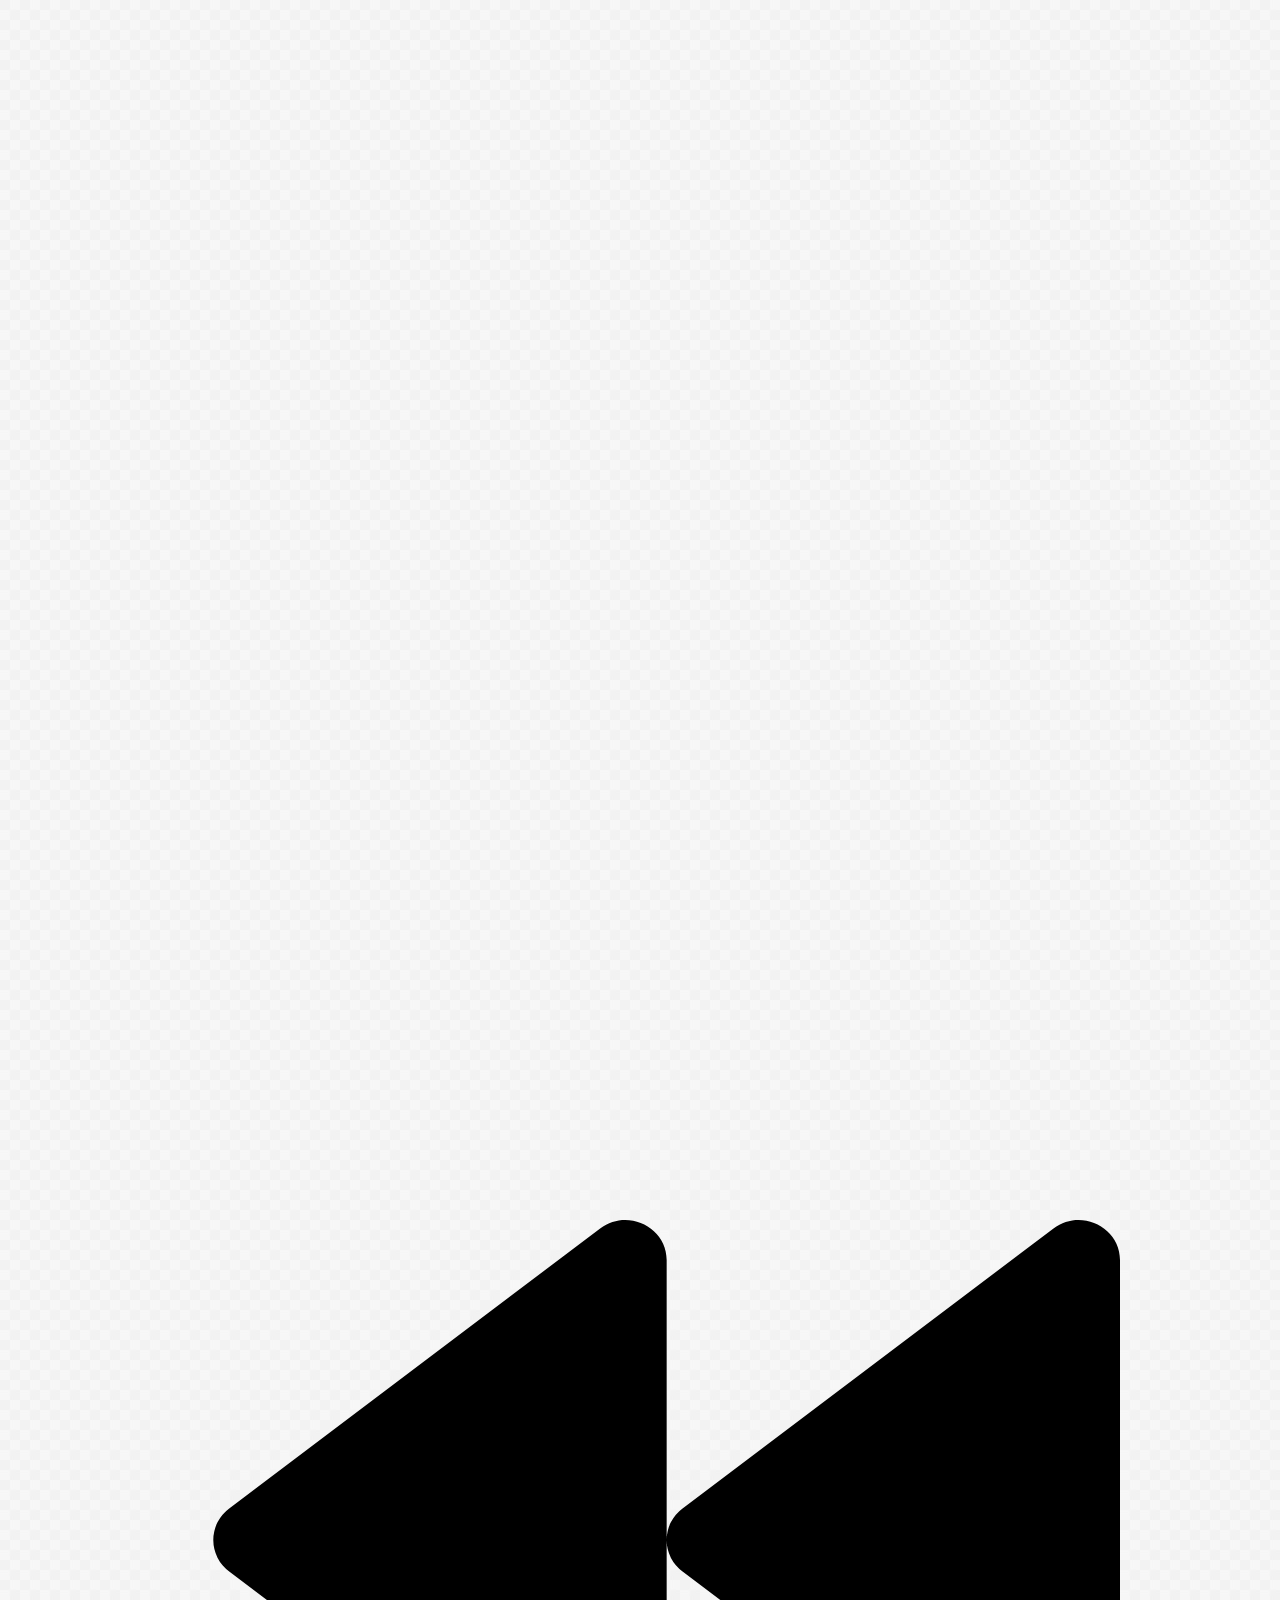
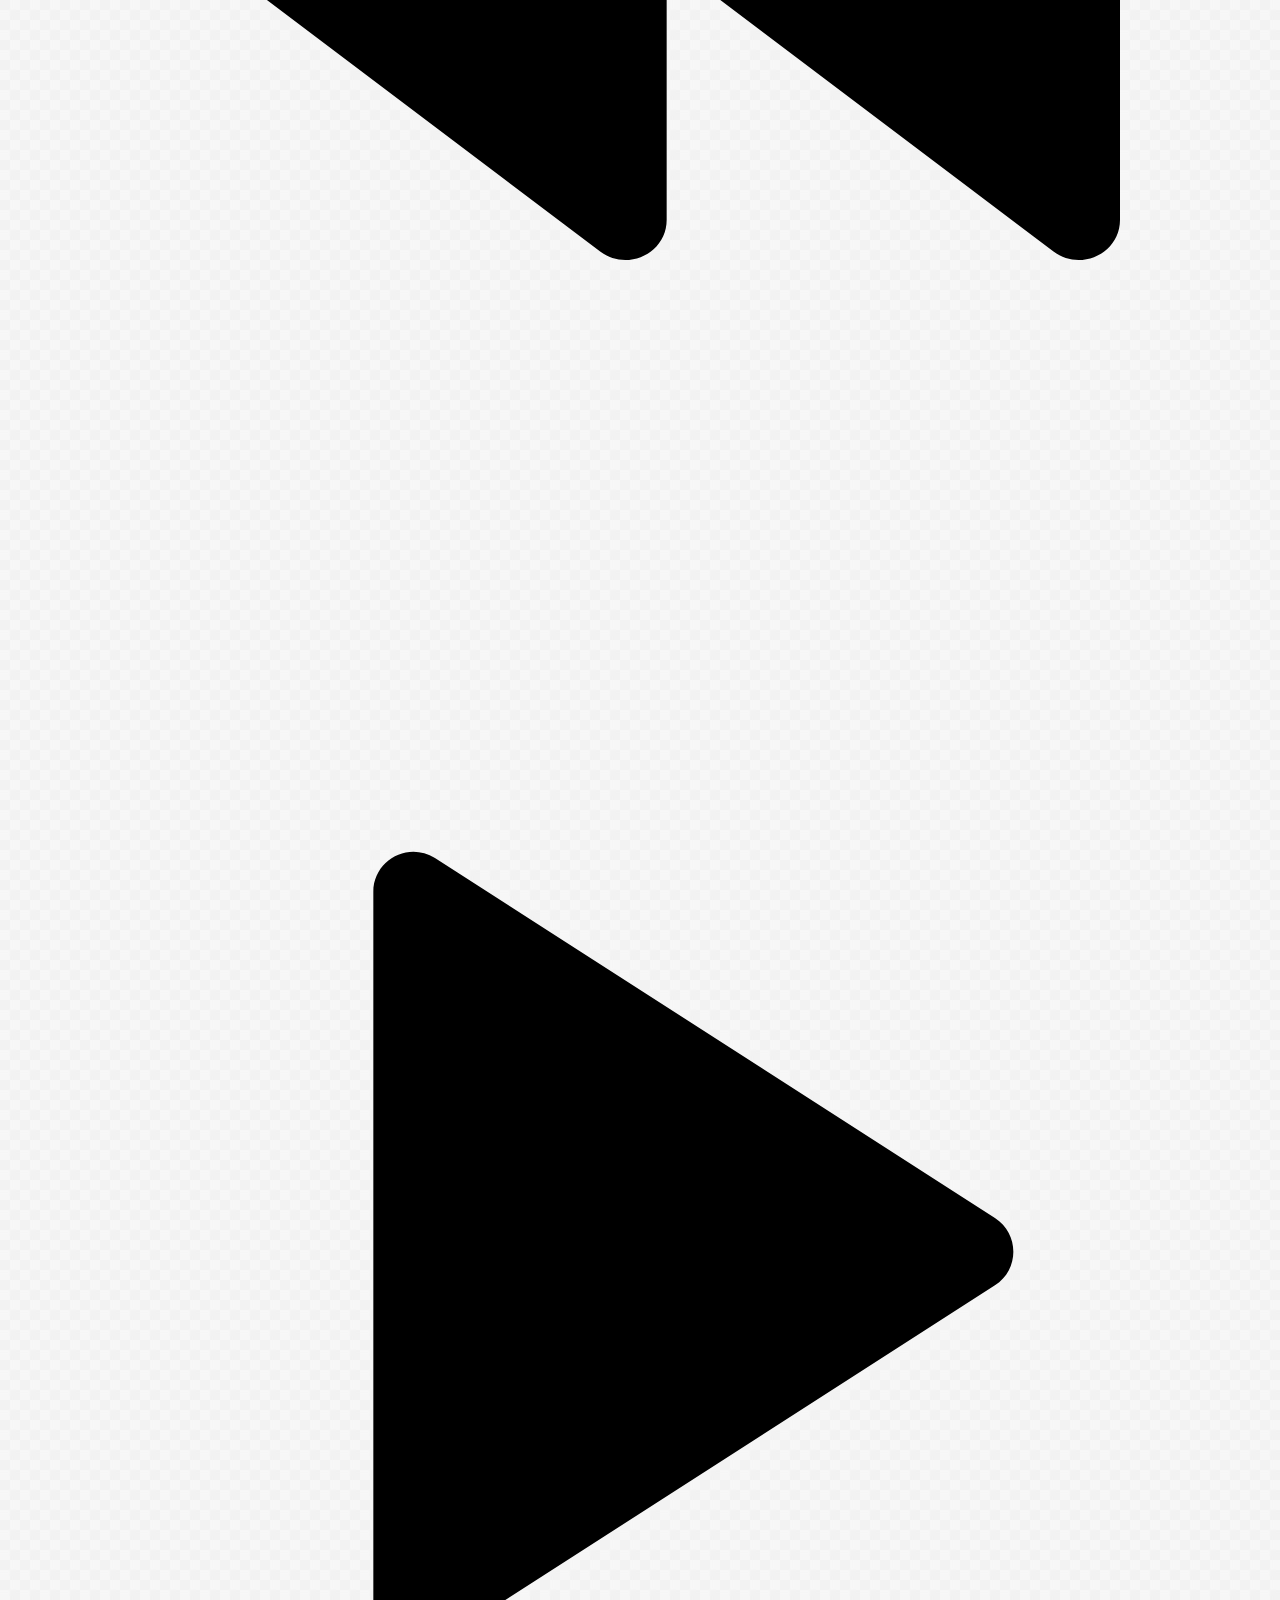
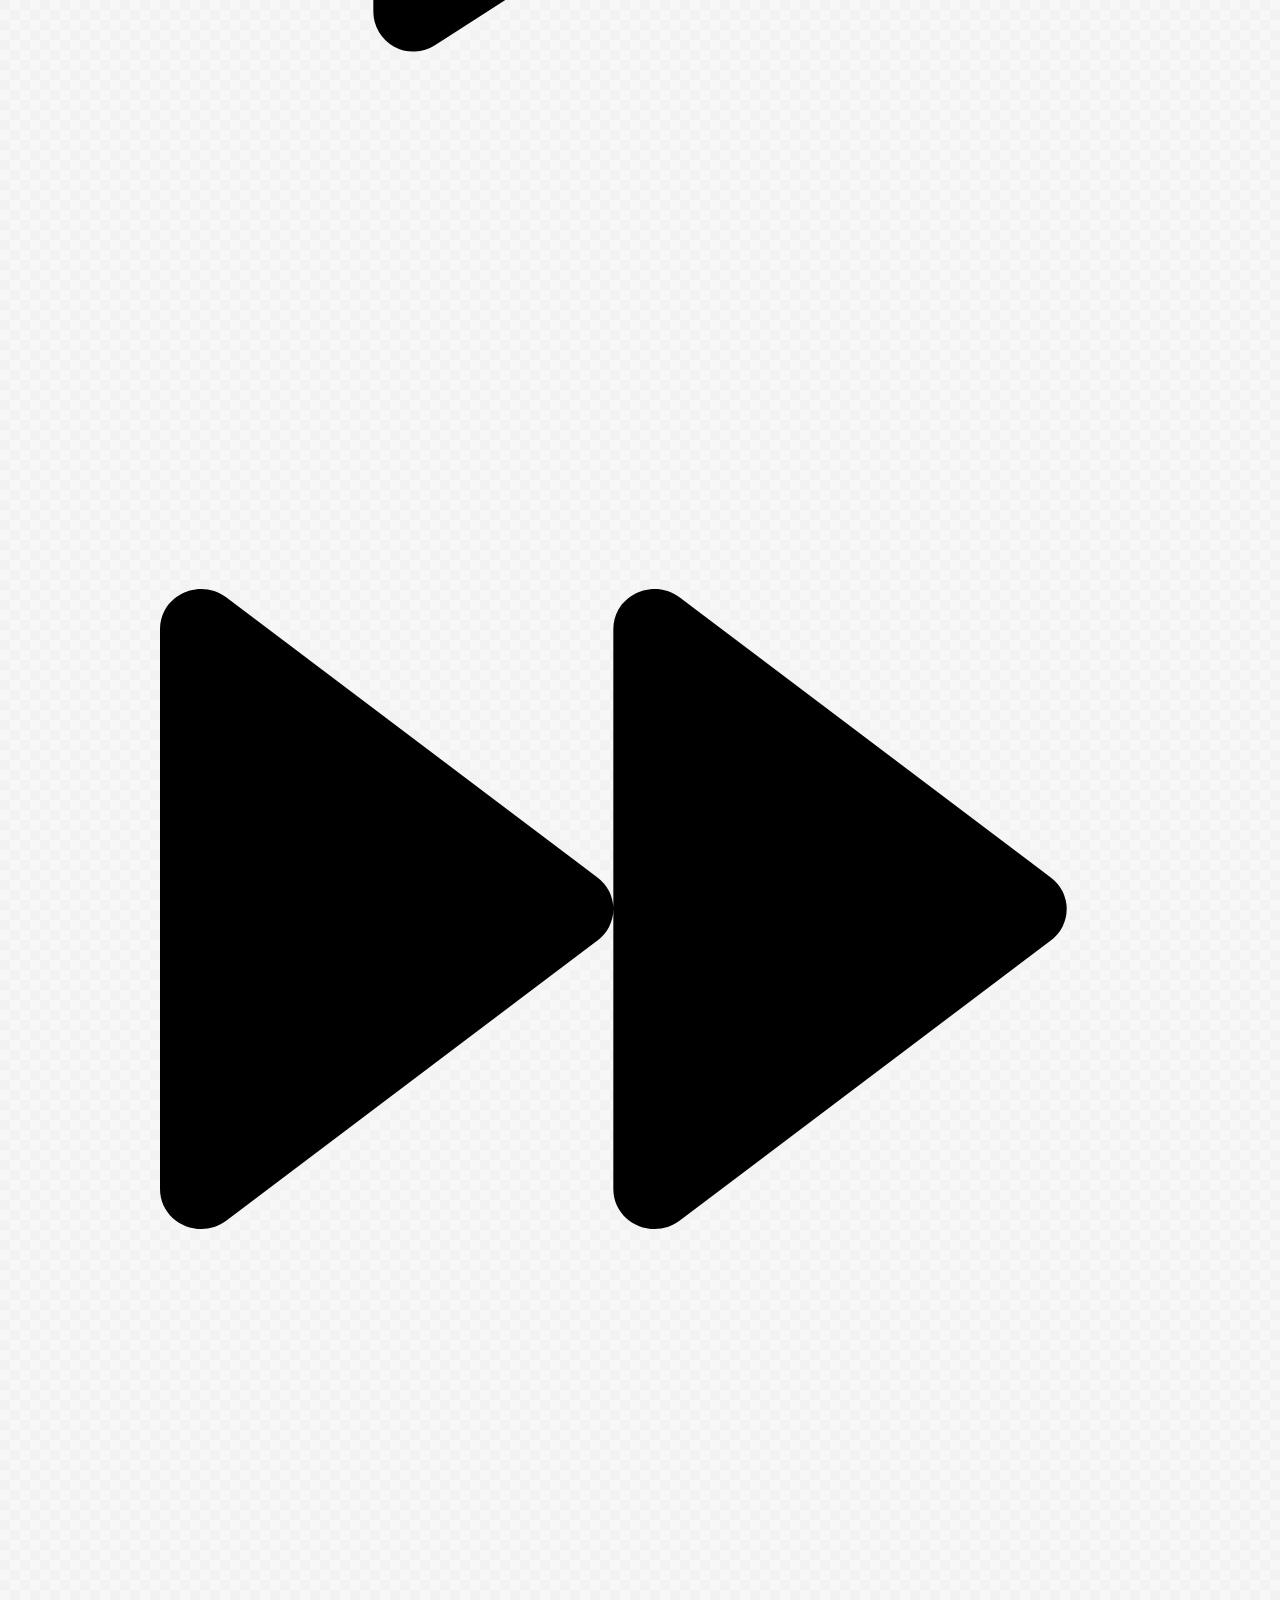
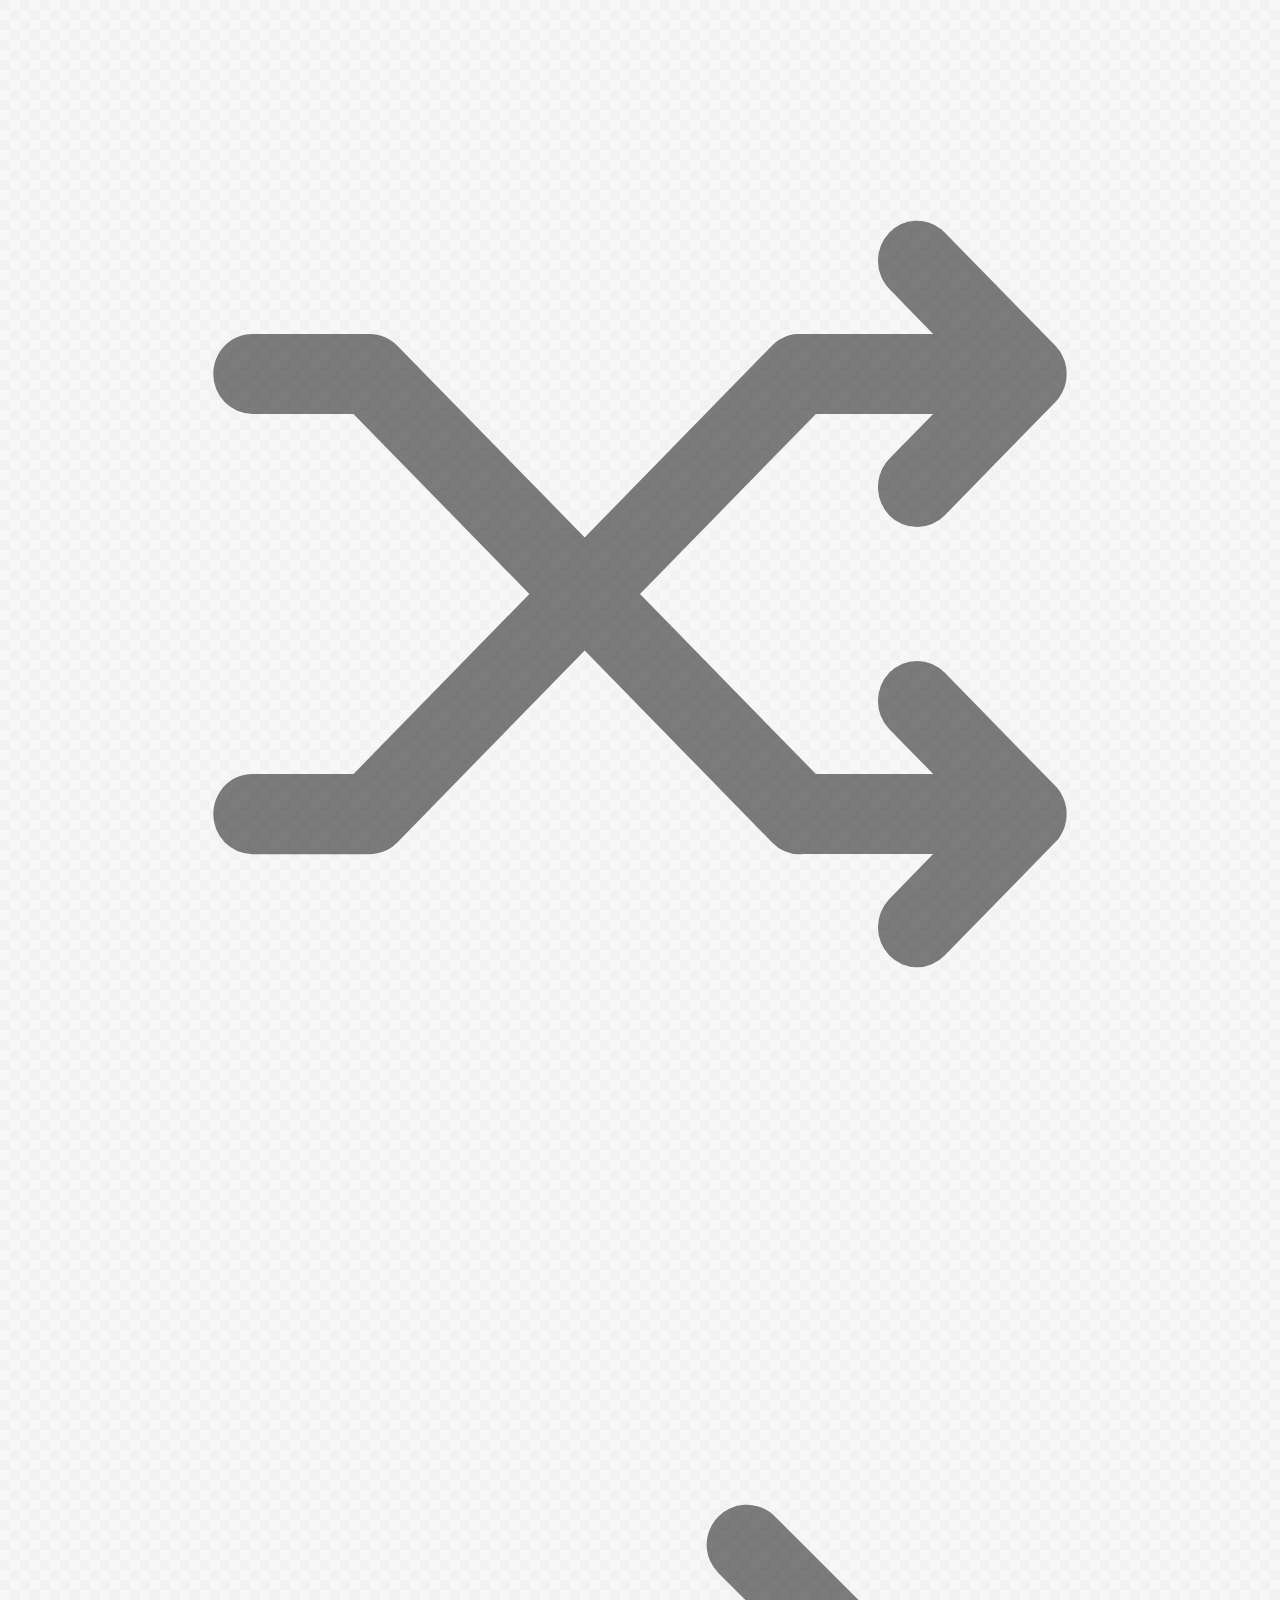
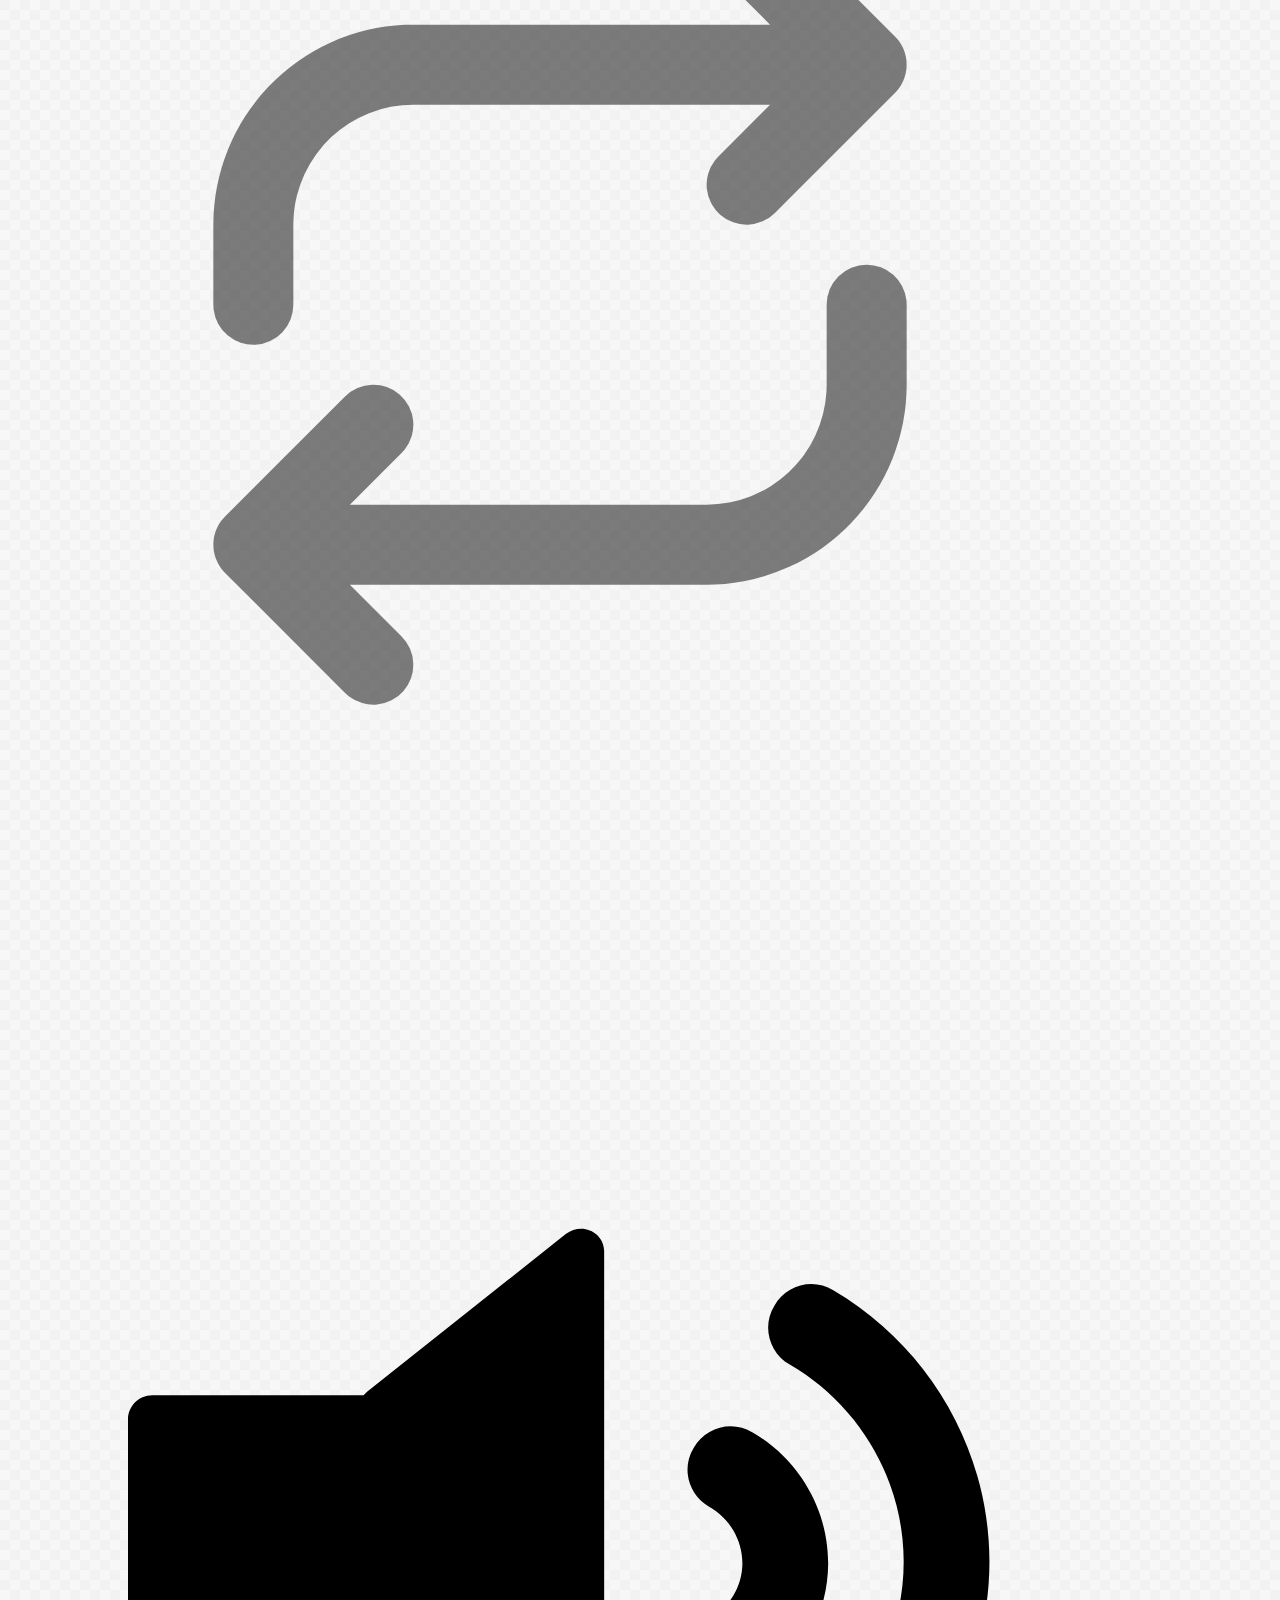
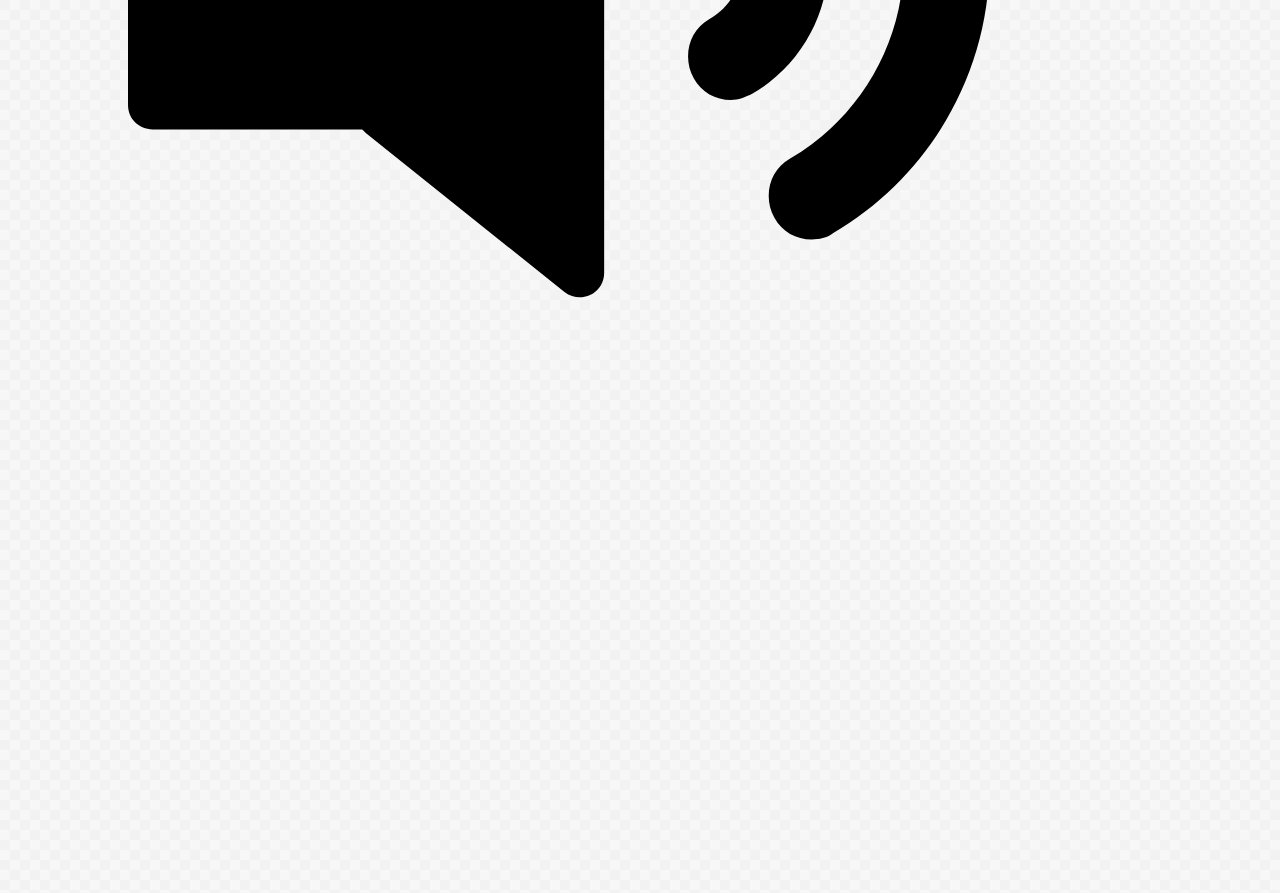
<file: js folder/Elfsight Apps_files/index.html>
<!DOCTYPE html>
<!-- saved from url=(0113)https://static.elfsight.com/apps/background-music/release/c25b98e1-04ac-40e5-b574-dd260647638f/preview/index.html -->
<html lang="en"><head><meta http-equiv="Content-Type" content="text/html; charset=UTF-8">
    
    <meta name="viewport" content="width=device-width, initial-scale=1.0">
    <meta http-equiv="X-UA-Compatible" content="ie=edge">
    <title>Players Preview</title>
  <style>.eapps-preview {
  overflow: hidden;
  display: -webkit-flex;
  display: flex;
  -webkit-align-items: center;
          align-items: center;
  -webkit-justify-content: center;
          justify-content: center;
  margin: 0 auto;
  width: 100%;
  min-width: 150px;
  min-height: 100%;
  transition: 0.2s;
}
.eapps-preview-toolbar {
  position: fixed;
  top: 80px;
  right: 0;
  z-index: 10;
}
@media only screen and (max-width: 480px) {
  .eapps-preview-toolbar {
    display: none;
  }
}
.eapps-preview-toolbar-item {
  position: relative;
}
.eapps-preview-toolbar-item-trigger {
  box-sizing: border-box;
  padding: 3px 6px;
  background: #38393a;
  cursor: pointer;
}
.eapps-preview-toolbar-item-trigger:first-child {
  padding-top: 6px;
}
.eapps-preview-toolbar-item-trigger:last-child {
  padding-bottom: 6px;
}
.eapps-preview-toolbar-item-trigger:hover .eapps-preview-toolbar-item-icon svg {
  fill: #fff;
}
.eapps-preview-toolbar-item-icon {
  display: -webkit-flex;
  display: flex;
  -webkit-align-items: center;
          align-items: center;
  -webkit-justify-content: center;
          justify-content: center;
  width: 26px;
  height: 26px;
}
.eapps-preview-toolbar-item-active .eapps-preview-toolbar-item-icon {
  background: #2c2c2d;
}
.eapps-preview-toolbar-item-icon svg {
  width: 16px;
  height: 16px;
  fill: #66686a;
  transition: 0.1s;
}
.eapps-preview-toolbar-item-active .eapps-preview-toolbar-item-icon svg {
  fill: #fff;
}
.eapps-preview-toolbar-item-values {
  visibility: hidden;
  display: -webkit-flex;
  display: flex;
  -webkit-align-items: center;
          align-items: center;
  -webkit-justify-content: center;
          justify-content: center;
  position: absolute;
  top: 0px;
  right: 38px;
  padding: 0 2px;
  border-radius: 2px;
  transition: 0.2s;
  opacity: 0;
  background: #38393a;
}
.eapps-preview-toolbar-item-active .eapps-preview-toolbar-item-values {
  visibility: visible;
  opacity: 1;
  right: 42px;
}
.eapps-preview-toolbar-item-value {
  display: -webkit-flex;
  display: flex;
  -webkit-align-items: center;
          align-items: center;
  -webkit-justify-content: center;
          justify-content: center;
  box-sizing: border-box;
  padding: 4px 2px;
  cursor: pointer;
}
.eapps-preview-toolbar-item-value-icon {
  display: -webkit-flex;
  display: flex;
  -webkit-align-items: center;
          align-items: center;
  -webkit-justify-content: center;
          justify-content: center;
  width: 26px;
  height: 26px;
  border-radius: 2px;
}
html {
  height: 100%;
  overflow: auto;
}
body {
  margin: 0;
  height: 100%;
  background: #38393a;
}
.widget {
  max-width: 100%;
}
.eapps-preview-background-white {
  background: #fff;
}
.eapps-preview-background-black {
  background: #252627;
  color: #fff;
}
.eapps-preview-background-white-chess {
  background-image: url([data-uri]);
}
.eapps-preview-background-black-chess {
  background-image: url([data-uri]);
  color: #fff;
}
</style><style>.eapp-background-music-root-layout-component {
  position: relative;
  width: 100%;
  -webkit-font-smoothing: antialiased;
}
.eapp-background-music-root-layout-component,
.eapp-background-music-root-layout-component * {
  box-sizing: border-box !important;
  outline: none !important;
}
.eapp-background-music-root-layout-component a {
  text-decoration: none;
}
.eapp-background-music-root-layout-component a:hover,
.eapp-background-music-root-layout-component a:focus {
  text-decoration: underline;
}
</style><style data-styled="" data-styled-version="4.4.1"></style><style data-emotion="css"></style><style>body {
  padding: 0;
  font: 400 normal 15px/1.3 -apple-system, BlinkMacSystemFont, Roboto, Open Sans, Helvetica Neue, sans-serif;
}
.eapps-preview-widget {
  width: 100%;
  display: -webkit-flex;
  display: flex;
  -webkit-align-items: center;
          align-items: center;
  -webkit-justify-content: center;
          justify-content: center;
  margin: 0 auto;
  min-width: 150px;
  min-height: 100%;
  transition: 0.2s;
}
.eapp-background-music-root-layout-component {
  width: auto;
}
</style></head>
  <body class="eapps-preview-background-white-chess">
    <div class="eapps-preview">
      <div class="eapps-preview-widget"><style></style><div id="eapps-background-music-4b580287-8b75-4c80-bacb-ca0539e986e6" class="RootLayout__Component-sc-1doisyz-0 gFttre eapps-background-music-4b580287-8b75-4c80-bacb-ca0539e986e6-custom-css-hook" data-app="eapps-background-music" data-app-version="1.0.11"><div hidden="" class="ReactPlayer__Wrapper-sc-yyn4cw-0 hbvVZP"><video src="https://files.elfsight.com/storage/b27fdf3d-b477-40ce-84d4-ddcade571fb4/13e696bd-1167-41ec-8c64-17e16b630b01." preload="auto" controls="" playsinline="" webkit-playsinline="" x5-playsinline="" style="width: 100%; height: 100%;"></video></div><div class="AudioPlayer__Component-sc-1kmribq-0 cVHdzc"></div></div></div>
    </div>
  <script type="text/javascript" src="./preview.js.download"></script>

<div><div style="" class="eapp-background-music-root-layout-component eapps-background-music-4b580287-8b75-4c80-bacb-ca0539e986e6-custom-css-hook" id="portal-4b580287-8b75-4c80-bacb-ca0539e986e6"></div></div><div color="#000" class="FloatingBackground__Container-sc-xsfpc5-0 cnNKzZ"><div class="FloatingBackground__Inner-sc-xsfpc5-1 iRGIDU"><div class="Background__Component-sc-1lq8xr6-0 jqUbtA"><div class="Background__Controls-sc-1lq8xr6-1 jgKBUG"><div class="Background__ControlsMain-sc-1lq8xr6-2 exQZei"><div class="DefaultButton__IconComponent-sc-1hh23tw-0 hIKLRV Prev__Component-sc-1di3ylj-0 fVNVAN"><svg viewBox="0 0 24 24" fill="rgb(0, 0, 0)" class="Prev__Icon-sc-1di3ylj-1 cCMEhb"><path d="M11.253 17.84l-6.955-5.248a.736.736 0 0 1 0-1.184l6.955-5.249c.507-.383 1.247-.032 1.247.592V17.25c0 .624-.74.975-1.247.592zm8.5 0l-6.955-5.248a.736.736 0 0 1 0-1.184l6.955-5.249C20.26 5.776 21 6.127 21 6.751V17.25c0 .624-.74.975-1.247.592z"></path></svg></div><div class="DefaultButton__IconComponent-sc-1hh23tw-0 hIKLRV Play__Component-sc-1auz51e-0 bUaBFP"><svg viewBox="0 0 36 36" fill="#000" class="Play__Icon-sc-1auz51e-1 esrsve"><path d="M12.233 7.68l15.75 10.124c.69.443.69 1.45 0 1.892L12.233 29.82a1.125 1.125 0 0 1-1.733-.947V8.627c0-.89.985-1.428 1.733-.947z"></path></svg></div><div class="DefaultButton__IconComponent-sc-1hh23tw-0 hIKLRV Next__Component-sc-1yc6021-0 gSvRTm"><svg viewBox="0 0 24 24" fill="rgb(0, 0, 0)" class="Next__Icon-sc-1yc6021-1 jiaJfg"><path d="M12.747 17.84l6.955-5.248a.736.736 0 0 0 0-1.184L12.747 6.16c-.507-.383-1.247-.032-1.247.592V17.25c0 .624.74.975 1.247.592zm-8.5 0l6.955-5.248a.736.736 0 0 0 0-1.184L4.247 6.16C3.74 5.776 3 6.127 3 6.751V17.25c0 .624.74.975 1.247.592z"></path></svg></div></div><div class="Background__ControlsSecond-sc-1lq8xr6-3 jMxXLH"><div class="DefaultButton__IconComponent-sc-1hh23tw-0 hIKLRV Shuffle__ShuffleComponent-sc-1ob01n-0 bystAA" title="Shuffle"><svg viewBox="0 0 24 24" fill="rgba(0, 0, 0, 0.5)" class="Shuffle__Icon-sc-1ob01n-1 bwMXcK"><path d="M17.643 5.157l.07.063 2.072 2.122.05.059.027.034.028.042.041.078.032.082.026.105.008.067.003.076-.005.079-.014.081-.018.063-.032.083-.017.036-.024.042-.032.048-.019.025-.054.061-2.073 2.123a.721.721 0 0 1-1.036 0 .764.764 0 0 1-.061-.99l.06-.071.822-.842h-2.199L12 12l3.298 3.376h2.2l-.822-.84a.763.763 0 0 1 0-1.062.721.721 0 0 1 1.036 0l2.073 2.123a.75.75 0 0 1 .06.067l-.06-.067c.029.029.055.06.077.092l.028.042.041.079.032.082.026.104.01.087-.001.103-.01.072-.025.104-.032.083-.041.078-.05.074-.055.06-2.073 2.123a.721.721 0 0 1-1.036 0 .763.763 0 0 1 0-1.061l.821-.842h-2.376l-.064-.002a.722.722 0 0 1-.58-.217l-3.514-3.597-3.513 3.597a.727.727 0 0 1-.422.213l-.096.007H4.733a.742.742 0 0 1-.733-.75c0-.386.283-.703.648-.746l.085-.005h1.895L9.926 12 6.628 8.623H4.733A.742.742 0 0 1 4 7.873c0-.415.328-.75.733-.75h2.199c.194 0 .38.078.518.22l3.513 3.596 3.514-3.597.066-.06.066-.047.076-.042.058-.025.054-.018.085-.019.089-.008h2.526l-.821-.842a.763.763 0 0 1 0-1.061.72.72 0 0 1 .967-.063z"></path></svg></div><div class="DefaultButton__IconComponent-sc-1hh23tw-0 hIKLRV Loop__LoopComponent-sc-1tk13b1-0 kRqdjf" title="No Repeat"><svg viewBox="0 0 24 24" fill="rgba(0, 0, 0, 0.5)" class="Loop__Icon-sc-1tk13b1-1 cKmPRk"><path d="M16.25 11.75a.75.75 0 0 1 .745.663L17 12.5V14a3.75 3.75 0 0 1-3.587 3.747l-.163.003H6.56l.97.97a.75.75 0 0 1-.99 1.123l-.07-.063-2.25-2.25a.756.756 0 0 1-.073-.084l-.056-.087-.046-.103-.018-.057-.019-.088-.005-.044L4 16.986l.003-.053.012-.084.022-.083.033-.083.04-.074.022-.034.025-.035.063-.07 2.25-2.25a.75.75 0 0 1 1.123.99l-.063.07-.97.97h6.69a2.25 2.25 0 0 0 2.246-2.118L15.5 14v-1.5a.75.75 0 0 1 .75-.75zm-1.79-6.593l.07.063 2.25 2.25.031.033.042.05.053.084.024.046.025.06.018.058.019.088.006.066v.09l-.003.043-.016.087-.024.081-.025.061-.04.074-.037.055-.035.043-.038.041-2.25 2.25a.75.75 0 0 1-1.123-.99l.063-.07.969-.97H7.75a2.25 2.25 0 0 0-2.246 2.118L5.5 11v1.5a.75.75 0 0 1-1.495.087L4 12.5V11a3.75 3.75 0 0 1 3.587-3.747l.163-.003h6.689l-.97-.97a.75.75 0 0 1-.062-.99l.063-.07a.75.75 0 0 1 .99-.063z"></path></svg></div><div class="VolumeProvider__VolumeControlComponent-sc-1m731xs-0 dgxQHi"><div class="VolumeControlSlider__VolumeControlSliderComponent-sc-1nrpcee-0 jcBIIK" style="opacity: 0;"><div class="VolumeControlSlider__Inner-sc-1nrpcee-1 cApiPl"><div class="VolumeControlSlider__Track-sc-1nrpcee-3 bqxVGA" style="transform: scale(1); cursor: pointer;"><div tabindex="0" aria-valuemax="1" aria-valuemin="0" aria-valuenow="0.6" draggable="false" role="slider" class="VolumeControlSlider__Thumb-sc-1nrpcee-4 kaMSCw" style="position: absolute; z-index: 0; cursor: grab; user-select: none; touch-action: none; transform: translate(-6.99777px, 29.4062px);"></div><div class="VolumeControlSlider__VolumeLevel-sc-1nrpcee-2 jdkhqE" style="height: 60%;"></div></div></div></div><div class="DefaultButton__IconComponent-sc-1hh23tw-0 hIKLRV VolumeControlButton__VolumeControlButtonComponent-sc-6zst4m-0 ievDfA"><div class="VolumeControlIcon__Component-sc-mjt10s-0 iygwBs"><svg version="1.1" xmlns="http://www.w3.org/2000/svg" viewBox="0 0 100 100" fill="rgb(0, 0, 0)"><path d="M63.4,71.6c-1.2,0-2.3-0.6-2.9-1.7c-0.9-1.6-0.4-3.7,1.2-4.6c5.5-3.2,8.9-9.1,8.9-15.4s-3.4-12.2-8.9-15.4 c-1.6-0.9-2.2-3-1.2-4.6c0.9-1.6,3-2.2,4.6-1.2c7.5,4.4,12.2,12.5,12.2,21.2s-4.7,16.8-12.2,21.2C64.6,71.5,64,71.6,63.4,71.6z" style="opacity: 1;"></path><path d="M57.1,60.7c-1.2,0-2.3-0.6-2.9-1.7c-0.9-1.6-0.4-3.7,1.2-4.6C57,53.5,58,51.8,58,50s-1-3.5-2.6-4.4 c-1.6-0.9-2.2-3-1.2-4.6c0.9-1.6,3-2.2,4.6-1.2c3.6,2.1,5.9,6,5.9,10.2s-2.3,8.1-5.9,10.2C58.2,60.5,57.7,60.7,57.1,60.7z" style="opacity: 1;"></path><polygon points="85,40 80,35 70,45 60,35 55,40 65,50 55,60 60,65 70,55 80,65 85,60 75,50 " style="opacity: 0;"></polygon><path d="M44.2,24.3L28.7,36.6l-0.3,0.3H11.9c-1.1,0-1.9,0.9-1.9,1.9v22.3c0,1.1,0.9,1.9,1.9,1.9h16.4l0.3,0.3l15.5,12.4 c1.3,1,3.1,0.1,3.1-1.5V25.8C47.3,24.2,45.5,23.3,44.2,24.3z"></path></svg></div></div></div></div></div><div class="Playlist__Component-sc-gcmo55-0 juQNLD Background__StyledPlaylist-sc-1lq8xr6-4 kWwNES"><div class="Playlist__Container-sc-gcmo55-1 buMCaG"><div style="position: relative; overflow: hidden; width: 100%; height: 100%; min-height: 0px; max-height: 286px;"><div style="position: relative; overflow: scroll; margin-right: -16px; margin-bottom: -16px; min-height: 16px; max-height: 302px;"><div class="PlaylistItem__PlaylistItemComponent-sc-18sj3f1-14 dXBJRe"><div class="PlaylistItem__PlaylistItemInfoContainer-sc-18sj3f1-15 iinDTF"><div class="Image__ImageContainer-sc-1jo7lpx-0 HZYgd PlaylistItem__ImageContainer-sc-18sj3f1-0 lqQHE"><div class="Image__Container-sc-1jo7lpx-1 ijnwJt"><img class="Image__ImageComponent-sc-1jo7lpx-2 bKmYOd" style="opacity: 0;"></div><div class="PlaylistItem__IconContainer-sc-18sj3f1-1 gQtnWs" style="opacity: 1;"><svg viewBox="0 0 36 36" fill="#fff" class="PlaylistItem__Icon-sc-18sj3f1-2 dXVeoZ"><path d="M12.233 7.68l15.75 10.124c.69.443.69 1.45 0 1.892L12.233 29.82a1.125 1.125 0 0 1-1.733-.947V8.627c0-.89.985-1.428 1.733-.947z"></path></svg></div></div><div class="PlaylistItem__Info-sc-18sj3f1-7 dCsZzC"><div title="Screem" class="PlaylistItem__Title-sc-18sj3f1-8 htwSOI">Screem</div></div><div class="PlaylistItem__Duration-sc-18sj3f1-13 bTifzD">1:00</div></div></div></div><div style="display: none;"><div style="display: none; width: 0px; transform: translateX(0px);"></div></div><div style="position: absolute; width: 6px; right: 2px; bottom: 2px; top: 2px; border-radius: 3px;"><div color="#000" class="Playlist__Thumb-sc-gcmo55-2 gAjARG" style="height: 0px;"></div></div></div></div></div></div></div></div></body></html>
</file>
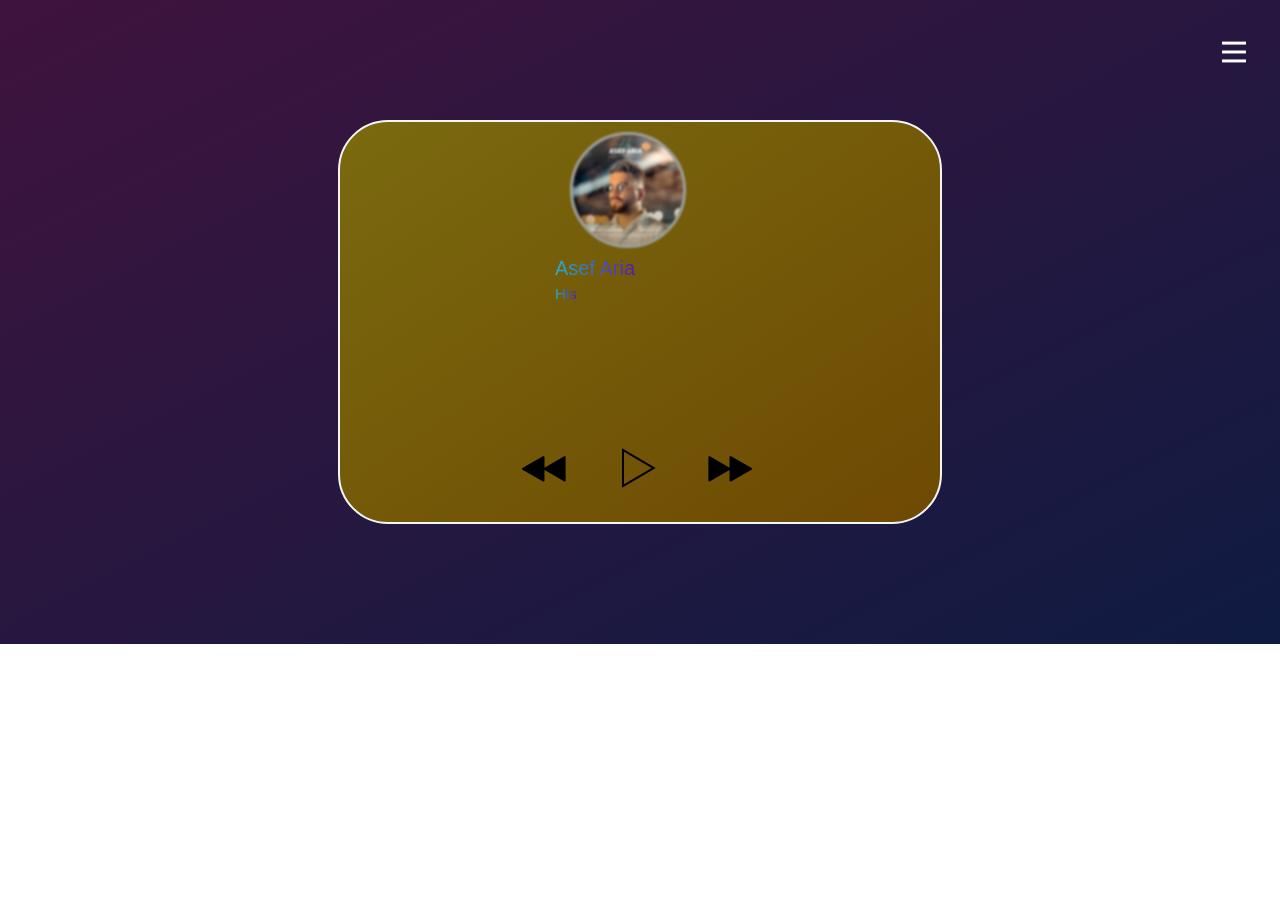
<file: asef.html>
<!DOCTYPE html>
<html lang="en">
<head>
    <meta charset="UTF-8">
    <meta http-equiv="X-UA-Compatible" content="IE=edge">
    <meta name="viewport" content="width=device-width, initial-scale=1.0">
    <link rel="stylesheet" href="asef.css">
    
    <title>Document</title>
    <script src="./js folder/jquery.js"></script>
    <link rel="preconnect" href="https://fonts.googleapis.com">
    <script src="song.js"></script>
  
</head>
<body>
    <div class="menu"> 
        <img src="menu-4-24.png" class="menu-musics">
    </div>
    <div class="header">
        <div ><img src="unnamed (2).jpg" class="img1"></div>
        <div class="title"> 
            <div class="singer1">Asef Aria</div><br>
            <div class="song-name1">His</div>
        </div>
        
        
       
        <div class="div-play-list">
            <a href="./naser.html" class="previous1"><img src="6908878_forward_music_next_play_rounded_icon (1).png" style="transform: rotateY(180deg);"></a>
            <i><img src="icons8-play-50.png" onclick="playsong4()" ,  class="play4"></i>
            <i><img src="pause.png" id="pause4" onclick="pausesong4()"></i>
            <a href="./garsh.html" class="next1"><img src="6908878_forward_music_next_play_rounded_icon (1).png" class="next-music"></a>
        </div>
    </div>
    <div class="menu-list">
        <span > <a class="garsha-list" href="./garsh.html">Garsha Rezaei | Ghermez</a></span><br><br><br>
        <span> <a class="kasra-list"href="./kasra.html">kasra Zahedi | Leyli</a></span><br><br><br>
        <span> <a class="naser-list" href="./naser.html">Naser Porkaram | Naz Nakon</a></span><br><br><br>
        <span> <a class="asef-list" href="./asef.html">Asef Aria | His</a></span><br><br><br>
    </div>
    
        
        
    
    
    
</body>
</html>
</file>
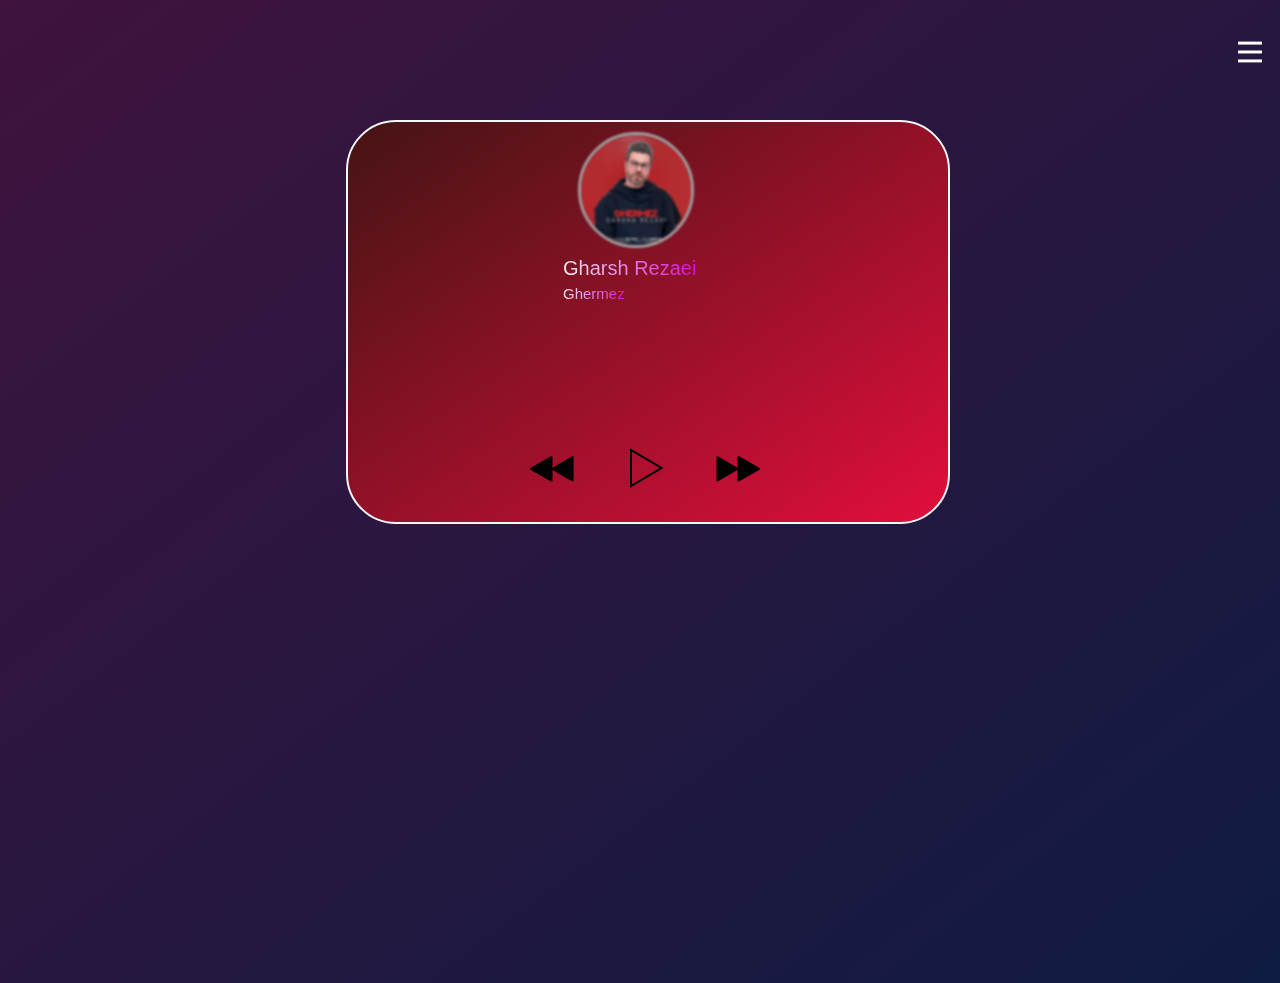
<file: garsh.html>
<!DOCTYPE html>
<html lang="en">
<head>
    <meta charset="UTF-8">
    <meta http-equiv="X-UA-Compatible" content="IE=edge">
    <meta name="viewport" content="width=device-width, initial-scale=1.0">
    <link rel="stylesheet" href="garsh.css">
    <link rel="preconnect" href="https://fonts.googleapis.com">
    
    <title>Document</title>
    <script src="./js folder/jquery.js"></script>
    <link rel="preconnect" href="https://fonts.googleapis.com">
    <script src="song.js"></script>
  
</head>
<body>
    <div class="menu"> 
        <img src="menu-4-24.png" class="menu-musics">
    </div>
  
    
    <div class="header">
        <div ><img src="Garsha-Rezaei-Ghermez.jpg" class="img1"></div>
        <div class="title"> 
            <div class="singer1">Gharsh Rezaei</div>
            <div class="song-name1">Ghermez</div>
        </div>
        
        
        
       
        <div class="div-play-list">
            <a href="./asef.html" class="previous1"><img src="6908878_forward_music_next_play_rounded_icon (1).png" style="transform: rotateY(180deg);" class="per-music"></a>
            <i><img src="icons8-play-50.png" onclick="playsong1()" ,  class="play"></i>
            <i><img src="pause.png" id="pause1" onclick="pausesong1()"></i>
            <a href="./kasra.html" class="next1"><img src="6908878_forward_music_next_play_rounded_icon (1).png" class="next-music"></a>
        </div>
    </div>

    <div class="menu-list">
        <span > <a class="garsha-list" href="./garsh.html">Garsha Rezaei  | Ghermez</a></span><br><br><br>
        <span> <a class="kasra-list"href="./kasra.html">kasra Zahedi | Leyli</a></span><br><br><br>
        <span> <a class="naser-list" href="./naser.html">Naser Porkaram | Naz Nakon</a></span><br><br><br>
        <span> <a class="asef-list" href="./asef.html">Asef Aria | His</a></span><br><br><br>
    </div>
   
    
        
        
    
    
    
</body>
</html>
</file>
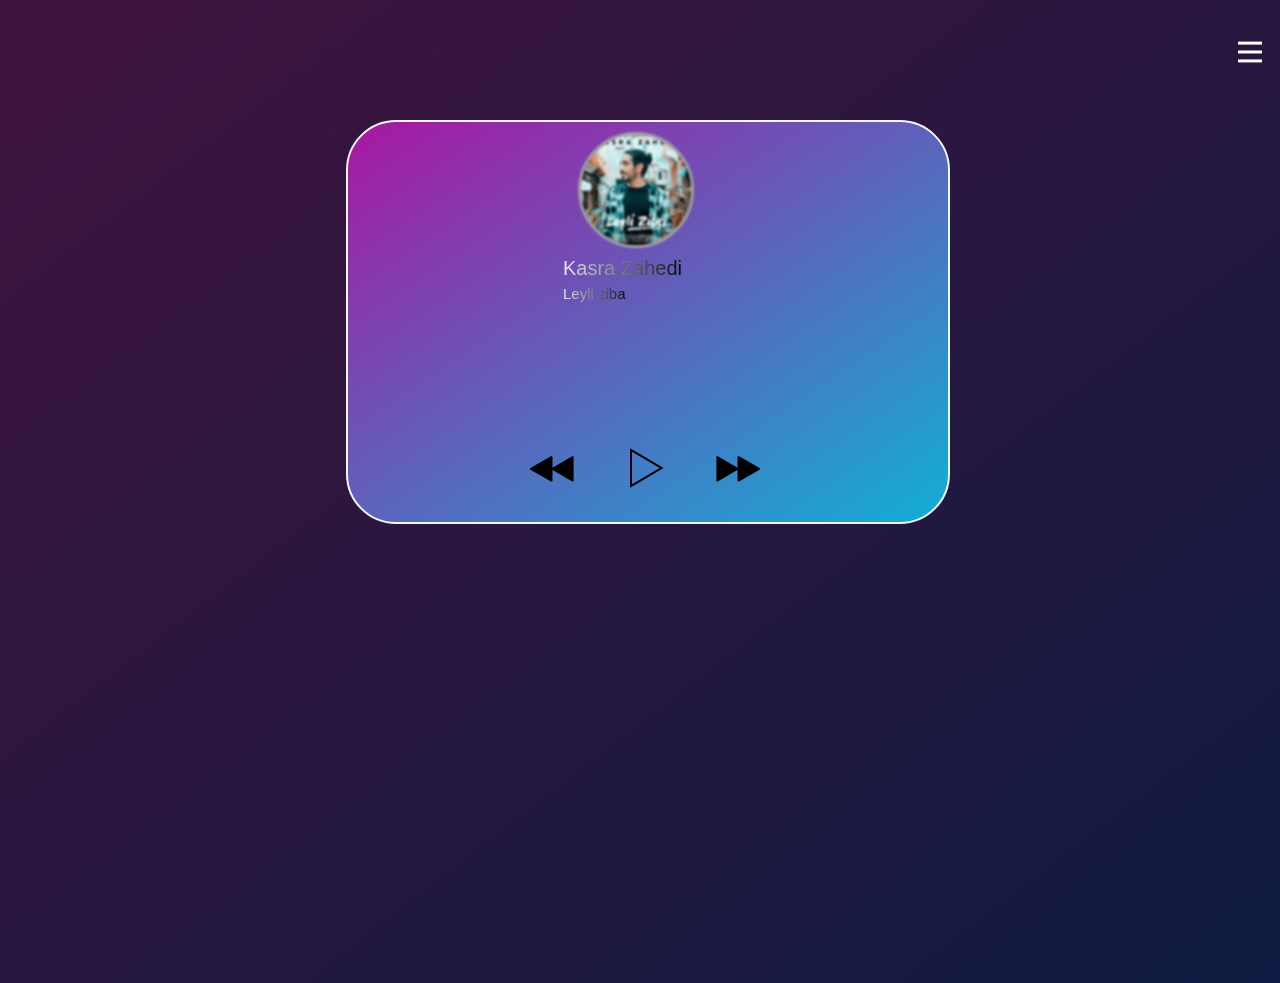
<file: kasra.html>
<!DOCTYPE html>
<html lang="en">
<head>
    <meta charset="UTF-8">
    <meta http-equiv="X-UA-Compatible" content="IE=edge">
    <meta name="viewport" content="width=device-width, initial-scale=1.0">
    <script src="./js folder/jquery.js"></script>
    <link rel="stylesheet" href="kasra.css">
    <script src="song.js"></script>
    
    <title>Document</title>
</head>
<body>
    <div class="menu"> 
        <img src="menu-4-24.png" class="menu-musics">
    </div>
    <div class="header2">
        <div ><img src="unnamed.jpg" class="img2"></div>
        <div class="title"> 
            <div class="singer2">Kasra Zahedi</div>
            <div class="song-name2">Leyli ziba</div>
            
            
        </div>
        <div class="div-play-list">
            <a href="./garsh.html" class="previous1"><img src="6908878_forward_music_next_play_rounded_icon (1).png" style="transform: rotateY(180deg);"></a>
            <i><img src="icons8-play-50.png"  class="play2" onclick="playsong2()"></i>
            <i><img src="pause.png" id="pause2" onclick="pausesong2()"></i>
            <a href="./naser.html" class="next1"><img src="6908878_forward_music_next_play_rounded_icon (1).png" class="next-music"></a>
        </div>
    </div>   
    <div class="menu-list">
        <span > <a class="garsha-list" href="./garsh.html">Garsha Rezaei | Ghermez</a></span><br><br><br>
        <span> <a class="kasra-list"href="./kasra.html">kasra Zahedi | Leyli</a></span><br><br><br>
        <span> <a class="naser-list" href="./naser.html">Naser Porkaram | Naz Nakon</a></span><br><br><br>
        <span> <a class="asef-list" href="./asef.html">Asef Aria | His</a></span><br><br><br>
    </div> 
    </body>   
</body>
</html>
</file>
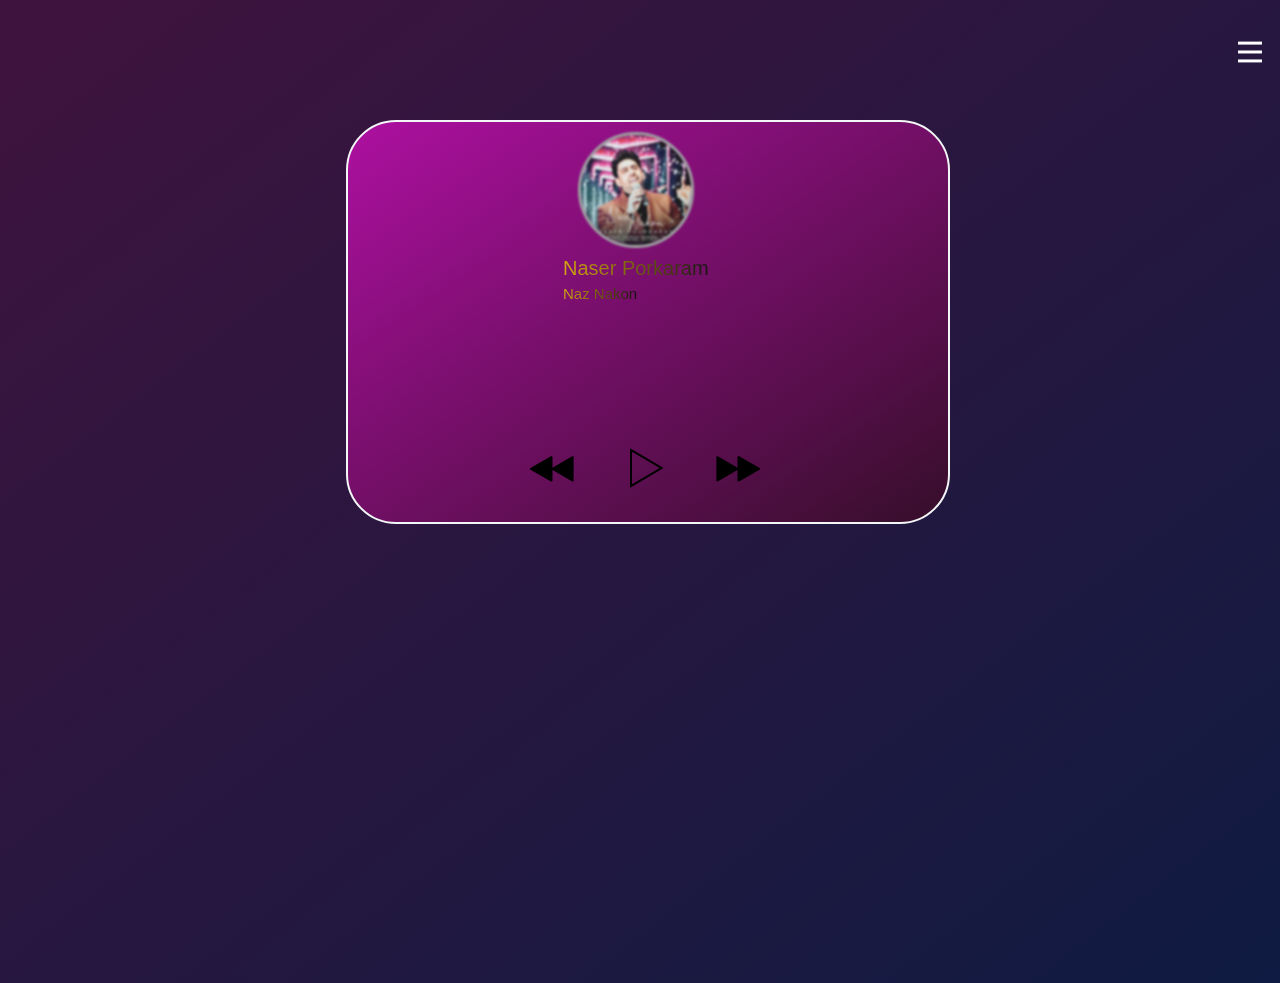
<file: naser.html>
<!DOCTYPE html>
<html lang="en">
<head>
    <meta charset="UTF-8">
    <meta http-equiv="X-UA-Compatible" content="IE=edge">
    <meta name="viewport" content="width=device-width, initial-scale=1.0">
    <link rel="stylesheet" href="naser.css">
    
    <title>Document</title>
    <script src="./js folder/jquery.js"></script>
    <link rel="preconnect" href="https://fonts.googleapis.com">
    <script src="song.js"></script>
  
</head>
<body>
    <div class="menu"> 
        <img src="menu-4-24.png" class="menu-musics">
    </div>
    <div class="header">
        <div ><img src="unnamed (1).jpg" class="img1"></div>
        <div class="title"> 
            <div class="singer1">Naser Porkaram</div>
            <div class="song-name1">Naz Nakon</div>
        </div>
        <div class="div-play-list">
            <a href="./kasra.html" class="previous1"><img src="6908878_forward_music_next_play_rounded_icon (1).png" style="transform: rotateY(180deg);"></a>
            <i><img src="icons8-play-50.png" onclick="playsong3()" ,  class="play3"></i>
            <i><img src="pause.png" id="pause3" onclick="pausesong3()"></i>
            <a href="./asef.html" class="next1"><img src="6908878_forward_music_next_play_rounded_icon (1).png" class="next-music"></a>
        </div>
    </div>
    <div class="menu-list">
        <span > <a class="garsha-list" href="./garsh.html">Garsha Rezaei | Ghermez</a></span><br><br><br>
        <span> <a class="kasra-list"href="./kasra.html">kasra Zahedi | Leyli</a></span><br><br><br>
        <span> <a class="naser-list" href="./naser.html">Naser Porkaram | Naz Nakon</a></span><br><br><br>
        <span> <a class="asef-list" href="./asef.html">Asef Aria | His</a></span><br><br><br>
    </div>
    
        
        
    
    
    
</body>
</html>
</file>
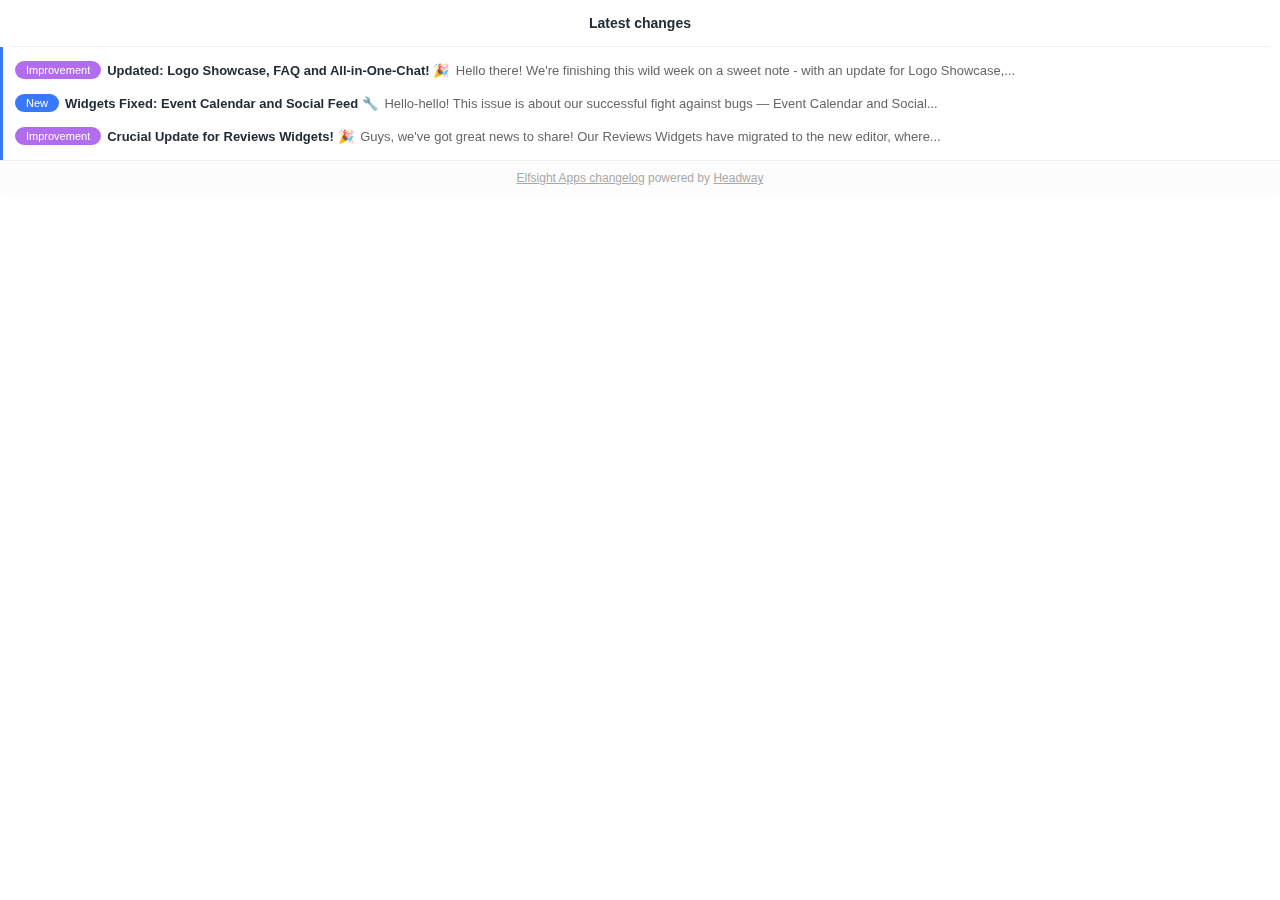
<file: js folder/Elfsight Apps_files/7qEW07.html>
<!DOCTYPE html>
<!-- saved from url=(0041)https://headway-widget.net/widgets/7qEW07 -->
<html><head><meta http-equiv="Content-Type" content="text/html; charset=UTF-8">
    
    <script>
//<![CDATA[
!function(e){var t={};function s(n){if(t[n])return t[n].exports;var r=t[n]={i:n,l:!1,exports:{}};return e[n].call(r.exports,r,r.exports,s),r.l=!0,r.exports}s.m=e,s.c=t,s.d=function(e,t,n){s.o(e,t)||Object.defineProperty(e,t,{enumerable:!0,get:n})},s.r=function(e){"undefined"!==typeof Symbol&&Symbol.toStringTag&&Object.defineProperty(e,Symbol.toStringTag,{value:"Module"}),Object.defineProperty(e,"__esModule",{value:!0})},s.t=function(e,t){if(1&t&&(e=s(e)),8&t)return e;if(4&t&&"object"===typeof e&&e&&e.__esModule)return e;var n=Object.create(null);if(s.r(n),Object.defineProperty(n,"default",{enumerable:!0,value:e}),2&t&&"string"!=typeof e)for(var r in e)s.d(n,r,function(t){return e[t]}.bind(null,r));return n},s.n=function(e){var t=e&&e.__esModule?function(){return e.default}:function(){return e};return s.d(t,"a",t),t},s.o=function(e,t){return Object.prototype.hasOwnProperty.call(e,t)},s.p="//assets0.headwayapp.co/assets/packs/",s(s.s=840)}({840:function(e,t,s){"use strict";s.r(t);s(841),s(842)},841:function(e,t,s){},842:function(e,t){var s,n=function(e,t){return function(){return e.apply(t,arguments)}},r=[].indexOf||function(e){for(var t=0,s=this.length;t<s;t++)if(t in this&&this[t]===e)return t;return-1},i={}.hasOwnProperty;s=function(){function e(){this.log=n(this.log,this)}return e.prototype.CODENAME="CaptainAmerica",e.prototype.postMessage=function(){var e,t,s;return t=(e=Array.prototype.slice.call(arguments)).shift(),s=e,window.parent.postMessage([this.CODENAME,t,s],"*")},e.prototype.setStyles=function(e,t){var s,n;for(s in n=[],t)n.push(e.style[s]=t[s]);return n},e.prototype.log=function(){if(this.options.debug)return console.log("[Headway Debug]",arguments)},e.prototype.diff=function(e,t){return e.filter((function(e){return r.call(t,e)<0}))},e}(),window.App=function(e){function t(e){this.applyTranslations=n(this.applyTranslations,this),this.replaceBaseUrl=n(this.replaceBaseUrl,this),this.setDetailsHeight=n(this.setDetailsHeight,this),this.setListHeight=n(this.setListHeight,this),this.serverStore=n(this.serverStore,this),this.trackEvent=n(this.trackEvent,this),this.markSeen=n(this.markSeen,this),this.markRead=n(this.markRead,this),this.markAllSeen=n(this.markAllSeen,this),this.markItems=n(this.markItems,this),this.setState=n(this.setState,this),this.initState=n(this.initState,this),this.badgeCount=n(this.badgeCount,this),this.reload=n(this.reload,this),this.refresh=n(this.refresh,this),this.getCurrentIds=n(this.getCurrentIds,this),this.migrateLocalStorage=n(this.migrateLocalStorage,this),this.onceReady=n(this.onceReady,this),this.showDetails=n(this.showDetails,this),this.showIndex=n(this.showIndex,this),this.wheneverClosed=n(this.wheneverClosed,this),this.setBadge=n(this.setBadge,this),this.wheneverOpened=n(this.wheneverOpened,this),this.readMessage=n(this.readMessage,this),this.makeInaccessible=n(this.makeInaccessible,this),this.makeAccessible=n(this.makeAccessible,this),this.removeOutlineOnClick=n(this.removeOutlineOnClick,this),this.setupDefaults=n(this.setupDefaults,this),this.getCategories=n(this.getCategories,this),this.getChangelogs=n(this.getChangelogs,this),t.__super__.constructor.call(this),this.options=e,this.elements={logItems:document.querySelectorAll(".logItem"),backLinks:document.querySelectorAll(".back"),indexCont:document.getElementById("index"),logDetailsItem:document.querySelectorAll(".logDetailsItem"),innercont:document.querySelector(".innercont"),title:document.querySelector("h3"),readMore:document.querySelectorAll(".link a"),seeMore:document.querySelector(".footer a"),footer:document.querySelector(".footer")},this.current={data:null},this.setupDefaults(),this.log("App.constructor",this.options,this.elements,this.current)}return function(e,t){for(var s in t)i.call(t,s)&&(e[s]=t[s]);function n(){this.constructor=e}n.prototype=t.prototype,e.prototype=new n,e.__super__=t.prototype}(t,e),t.prototype.getChangelogs=function(){var e,t,s,n,r,i,o,a,l,h,u;if(this.changelogs)return this.changelogs;for(this.changelogs=[],s=r=0,i=(l=this.elements.logItems).length;r<i;s=++r)u=l[s],n=parseInt(u.dataset.id),t=(a=(o=this.elements.logDetailsItem[s]).querySelector(".content noscript")).textContent||a.innerHTML,e=[],this.getCategories(n).forEach((function(t){return e.push(t.name)})),this.changelogs.push({id:n,title:null!=(h=u.querySelector(".title"))?h.innerText:void 0,categories:e,content:{short:u.querySelector(".short").innerHTML,long:t,more:!!o.querySelector("a.more")},dateTime:new Date(u.dataset.date),url:o.querySelector(".link a").href});return this.changelogs},t.prototype.getCategories=function(e){return window.categories[e]},t.prototype.setupDefaults=function(){var e,t,s,n,r,i,o,a,l,h;for(a=this.elements.logItems,h=this,e=function(e,t){var s,n,r,i,o,a,l;return r=parseInt(e.dataset.id),s=h.getCategories(r),n={position:t+1,id:r,title:(null!=(o=e.querySelector(".title"))?o.innerText.replace(/\.$/,""):void 0)||"",category:null!=(a=s[0])&&null!=(l=a.name)?l.toLowerCase():void 0,categories:s},null!=(i=h.elements.logDetailsItem[t].querySelector(".link a"))&&i.addEventListener("click",(function(){return h.postMessage("setAction",{event:"onReadMore",data:n})})),h.removeOutlineOnClick(e),e.addEventListener("click",(function(s){return s.stopPropagation(),s.preventDefault(),h.showDetails(t),h.trackEvent("/r/read/"+h.accountId+"/"+e.dataset.id),h.markRead(e.dataset.id),h.postMessage("setAction",{event:"onShowDetails",data:n})}))},t=s=0,r=a.length;s<r;t=++s)e(o=a[t],t);for(n=0,i=(l=this.elements.backLinks).length;n<i;n++)o=l[n],this.removeOutlineOnClick(o),o.addEventListener("click",function(e){return function(t){return t.stopPropagation(),t.preventDefault(),e.showIndex()}}(this));if(this.elements.logItems.length>0)return window.addEventListener("message",function(e){return function(t){var s,n,r,i;if(r=(s=t.data)[0],i=s[1],n=s[2],r===e.CODENAME)return e.readMessage(i,n)}}(this))},t.prototype.removeOutlineOnClick=function(e){return e.addEventListener("click",(function(){return e.classList.add("noOutline")})),e.addEventListener("blur",(function(){return e.classList.remove("noOutline")}))},t.prototype.makeAccessible=function(e){var t,s,n,r,i;for(e.removeAttribute("aria-hidden"),i=[],t=0,s=(r=e.querySelectorAll("a")).length;t<s;t++)n=r[t],i.push(n.removeAttribute("tabindex"));return i},t.prototype.makeInaccessible=function(e){var t,s,n,r,i;for(e.setAttribute("aria-hidden","true"),i=[],t=0,s=(r=e.querySelectorAll("a")).length;t<s;t++)n=r[t],i.push(n.setAttribute("tabindex","-1"));return i},t.prototype.readMessage=function(e,t){switch(e){case"opened":return this.wheneverOpened();case"closed":return this.wheneverClosed();case"ready":return this.onceReady(t[0]);case"markSeen":return this.markSeen(t[0]);case"markAllSeen":return this.markAllSeen();case"markRead":return this.markRead(t[0]);case"reload":return this.reload()}},t.prototype.wheneverOpened=function(){if(this.showIndex(),this.visible=!0,!this.options.embed)return this.markAllSeen(),this.trackEvent("/r/open/"+this.accountId)},t.prototype.setBadge=function(){return this.postMessage("setBadge",this.badgeCount())},t.prototype.wheneverClosed=function(){return this.visible=!1,setTimeout(this.showIndex,300)},t.prototype.showIndex=function(){var e,t,s,n,r;for(this.elements.innercont.classList.remove("detailsOpen"),this.setListHeight(),this.makeAccessible(this.elements.indexCont),r=[],t=0,s=(n=this.elements.logDetailsItem).length;t<s;t++)e=n[t],r.push(this.makeInaccessible(e));return r},t.prototype.showDetails=function(e){var t,s,n,r;for(this.elements.innercont.classList.add("detailsOpen"),this.setDetailsHeight(e),this.makeInaccessible(this.elements.indexCont),s=0,n=(r=this.elements.logDetailsItem).length;s<n;s++)t=r[s],this.makeInaccessible(t);return this.makeAccessible(this.elements.logDetailsItem[e])},t.prototype.onceReady=function(e){if(e.newWidgetPositioning?(document.body.classList.add(e.position.x||"right"),document.body.classList.add(e.position.y||"bottom")):(document.body.classList.add("right"),document.body.classList.add("bottom")),this.options.embed=e.options.embed,this.options.debug=e.options.debug,this.options.baseUrl=e.options.baseUrl,this.token=e.options.token,this.current.data=e,this.localStorage=e.localStorage,this.accountId=e.options.account,this.applyTranslations(document.getElementById("index")),this.migrateLocalStorage())return this.initState(),this.markItems("read"),this.markItems("seen"),setTimeout(this.refresh,6e4),null!=this.elements.seeMore&&this.options.baseUrl&&(this.elements.seeMore.href=this.options.baseUrl),this.setListHeight(),this.postMessage("widgetReady",{options:this.options,changelogs:this.getChangelogs(),state:this.state,badgeCount:this.badgeCount()}),this.log("App.setupDefaults#ready",e)},t.prototype.migrateLocalStorage=function(){return"server"!==this.options.activeStorage||null==this.token||!this.localStorage.seen.length&&!this.localStorage.read.length||(this.serverStore("/r/seen/"+this.accountId,"token="+this.token+"&seen="+this.localStorage.seen.join(","),(e=this,function(){return e.serverStore("/r/read/"+e.accountId,"token="+e.token+"&read="+e.localStorage.read.join(","),(function(){return e.postMessage("migrateLocalStorage")}))})),!1);var e},t.prototype.getCurrentIds=function(){var e,t,s,n,r;for(r=[],s=0,n=(t=Array.prototype.slice.call(this.elements.logItems)).length;s<n;s++)e=t[s],r.push(parseInt(e.dataset.id));return r},t.prototype.refresh=function(){if(this.options.autorefresh)return!0===this.visible?setTimeout(this.refresh,200):this.reload()},t.prototype.reload=function(){return document.location.reload()},t.prototype.badgeCount=function(){var e,t,s,n,r,i,o,a;if("server"===this.options.activeStorage&&null==this.token)return 0;for(t=this.options.expireAfter||Infinity,e=0,a=(new Date).getTime(),r=0,i=(o=document.querySelectorAll(".logItem")).length;r<i;r++)"true"!==(s=o[r]).dataset.seen&&(n=new Date(s.dataset.date).getTime(),Math.floor((a-n)/864e5)>=t||(e+=1));return e},t.prototype.initState=function(){return this.state="server"===this.options.activeStorage?this.options.state||{read:[],seen:[]}:this.localStorage},t.prototype.setState=function(e,t){return this.state[e]=t,this.postMessage("setState",this.state),this.markItems(e),this.setBadge()},t.prototype.markItems=function(e){var t,s,n,r,i,o;if((s=this.state[e]).length>0){for(o=[],r=0,i=s.length;r<i;r++)t=s[r],(n=document.querySelector("*[data-id='"+t+"']"))?(n.dataset[e]=!0,o.push(n.classList.add(e))):o.push(void 0);return o}},t.prototype.markAllSeen=function(){var e,t;if(t=function(){var t,s,n,r;for(r=[],t=0,s=(n=this.getChangelogs().reverse()).length;t<s;t++)e=n[t],r.push(e.id);return r}.call(this),this.setState("seen",this.diff(this.state.seen,t).concat(t)),"server"===this.options.activeStorage)return this.serverStore("/r/seen/"+this.accountId,"token="+this.token+"&seen="+t.join(","))},t.prototype.markRead=function(e){if(this.setState("read",this.diff(this.state.read,[e]).concat([e])),"server"===this.options.activeStorage)return this.serverStore("/r/read/"+this.accountId,"token="+this.token+"&read="+e)},t.prototype.markSeen=function(e){if(this.setState("seen",this.diff(this.state.seen,[e]).concat([e])),"server"===this.options.activeStorage)return this.serverStore("/r/seen/"+this.accountId,"token="+this.token+"&seen="+e)},t.prototype.trackEvent=function(e){if(this.options.track)return this.xhr(e)},t.prototype.serverStore=function(e,t,s){if(null==t&&(t=""),this.token)return this.xhr(e,t,s)},t.prototype.xhr=function(e,t,s){var n;return null==t&&(t=""),(n=new XMLHttpRequest).open("POST",e),n.setRequestHeader("Content-Type","application/x-www-form-urlencoded"),n.onreadystatechange=function(){if(4===this.readyState&&200===this.status&&null!=s)return s()},n.send(t)},t.prototype.setListHeight=function(){var e,t,s,n;return n=(t=document.getElementById("index")).querySelector(".topBar").offsetHeight,s=t.querySelector(".logList").scrollHeight,e=t.querySelector(".footer").offsetHeight,this.postMessage("setHeight",{height:n+s+e})},t.prototype.setDetailsHeight=function(e){var t,s,n,r,i,o,a,l,h,u,c,d,p,g,f,m,y,v;for(a=0,u=(p=this.elements.logDetailsItem).length;a<u;a++)o=p[a],this.setStyles(o,{display:"none"});if(n=this.elements.logDetailsItem[e].querySelector("noscript")){for(t=(t=n.innerHTML).replace(/&gt;/g,">").replace(/&lt;/g,"<").replace(/&amp;/g,"&"),(y=n.parentNode).innerHTML=t,r=y.parentNode.querySelector(".logDetailsItem .link a").href,l=0,c=(g=y.querySelectorAll("img")).length;l<c;l++)(i=g[l]).width>300&&i.classList.add("bigImage");for(h=0,d=(f=y.querySelectorAll(".videoThumbWidth, .bigImage")).length;h<d;h++)f[h].addEventListener("click",(function(){return window.open(r)}));this.addTargetBlank(this.elements.logDetailsItem[e]),this.replaceBaseUrl(this.elements.logDetailsItem[e]),this.applyTranslations(y)}return this.setStyles(this.elements.logDetailsItem[e],{display:""}),v=this.elements.logDetailsItem[e].querySelector(".topBar").offsetHeight,m=this.elements.logDetailsItem[e].querySelector(".slideBody").scrollHeight,s=this.elements.logDetailsItem[e].querySelector(".bottomBar").offsetHeight,this.postMessage("setHeight",{height:v+m+s})},t.prototype.replaceBaseUrl=function(e){var t,s;if(s=e.querySelector(".link a"),this.options.baseUrl&&null!=s)return t=s.dataset.path,s.href=this.options.baseUrl+t},t.prototype.addTargetBlank=function(e){var t,s,n,r,i;for(i=[],t=0,s=(r=e.querySelectorAll(".slideBody a")).length;t<s;t++)(n=r[t]).target="_blank",i.push(n.rel="noopener noreferrer");return i},t.prototype.applyTranslations=function(e){var t,s,n,r,i,o,a,l;if((null!=(i=this.current.data)?i.options.translations:void 0)&&(null!=(l=this.current.data.options.translations).title&&(this.elements.title.textContent=l.title),null!=l.footer&&((r=document.createElement("a")).target="_blank",r.href=this.elements.seeMore.href,r.innerText=l.footer,this.elements.footer.innerHTML="",this.elements.footer.appendChild(r)),null!=l.labels&&e.querySelectorAll(".category").forEach((function(e){var t;if(t=l.labels[e.innerText.toLowerCase()])return e.innerText=t})),null!=l.readMore)){for(a=[],s=0,n=(o=this.elements.readMore).length;s<n;s++)t=o[s],a.push(t.textContent=l.readMore);return a}},t}(s)}});

//]]>
</script>
    <style>.videoThumbWidth:after{content:"";display:block;position:absolute;top:0;left:0;width:100%;height:100%;background-size:20%;background-position:50%;background-repeat:no-repeat}.videoThumbWidth.youtube:after{background-image:url(//assets0.headwayapp.co/assets/packs/media/images/editor/video/youtube-logo-252d9776ac807a54d44869b11fa55dac.png)}.videoThumbWidth.wistia:after{background-image:url(//assets0.headwayapp.co/assets/packs/media/images/editor/video/wistia-logo-7ab00495376b0066faec307f6bba4421.png)}.videoThumbWidth.vimeo:after{background-image:url(//assets0.headwayapp.co/assets/packs/media/images/editor/video/vimeo-logo-d73bdd39d4447bfdac60cbebc9fb2493.png)}.videoThumbWidth.loom:after{background-image:url(//assets0.headwayapp.co/assets/packs/media/images/editor/video/loom-logo-8e817a3feb67b2d1d7bbb2a3b7f93b6a.svg)}.videoContWidth,.videoThumbWidth{cursor:pointer;position:relative;display:inline-block;margin:0;line-height:0}.videoContWidth .videoContHeight,.videoThumbWidth .videoThumbHeight{width:100%;display:inline-block}.videoContWidth .videoContHeight .video,.videoContWidth .videoContHeight .videoThumb,.videoThumbWidth .videoThumbHeight .video,.videoThumbWidth .videoThumbHeight .videoThumb{position:absolute;top:0;left:0;width:100%;height:100%}.videoContWidth .videoContHeight .videoThumb,.videoThumbWidth .videoThumbHeight .videoThumb{background-position:50%;background-repeat:no-repeat;background-size:cover}*{box-sizing:border-box}*,body,button,input,select,textarea{-webkit-font-smoothing:antialiased;text-rendering:optimizeLegibility;-moz-osx-font-smoothing:grayscale}body,html{height:100vh}html{font-family:-apple-system,BlinkMacSystemFont,Segoe UI,Helvetica,Arial,sans-serif,Apple Color Emoji,Segoe UI Emoji,Segoe UI Symbol;-webkit-text-size-adjust:100%;-moz-text-size-adjust:100%;text-size-adjust:100%}body{font-family:-apple-system,BlinkMacSystemFont,Segoe UI,Helvetica,Arial,sans-serif,Apple Color Emoji,Segoe UI Emoji,Segoe UI Symbol;font-size:13px;overflow:hidden}body,h2,h3,p{padding:0;margin:0}p{font-size:13px}a.noOutline{outline:none!important}.outercont{color:#222c36}.outercont .cont{overflow:hidden;position:relative;height:100vh;width:100vw}.outercont .innercont{transform:translate(0);position:relative;overflow:hidden;will-change:left;transition:left .3s;width:200vw;height:100%;left:0}.outercont .innercont .logList{overflow-y:auto}.outercont .innercont .slideBody{overflow-y:hidden}.outercont .innercont.detailsOpen{left:-100%}.outercont .innercont.detailsOpen .logList{overflow-y:hidden}.outercont .innercont.detailsOpen .slideBody{overflow-y:auto}.outercont .innercont #details,.outercont .innercont #index{width:100vw;position:absolute}.outercont .innercont #index{left:0}.outercont .innercont #details{left:100vw}.outercont .innercont #index{height:100vh;display:flex;flex-direction:column}.outercont .innercont #index .logList{overflow-x:hidden;-ms-scroll-chaining:none;overscroll-behavior:contain}.outercont .innercont #index .category{font-size:11px;line-height:18px;display:inline-block;padding:0 11px;font-weight:400;border-radius:20px;margin-right:3px}.outercont .innercont #index .title{margin:0 3px}.outercont .innercont .logDetailsItem{text-overflow:ellipsis}.outercont .innercont .logDetailsItem .slideBody{padding:16px 16px 0}.outercont .innercont .logDetailsItem .slideBody:after{content:"";display:block;padding-bottom:20px}.outercont .innercont .logDetailsItem .slideBody .content{clear:both}.outercont .innercont .logDetailsItem .slideBody p{margin-bottom:10px;line-height:19px;color:#222c36;clear:both}.outercont .innercont .logDetailsItem .slideBody p:last-child{margin-bottom:0}.outercont .innercont .logDetailsItem .slideBody a{color:#3778ff}.outercont .innercont .logDetailsItem{height:100vh;display:flex;flex-direction:column}.outercont .innercont .logDetailsItem .slideBody{overflow-x:hidden;-ms-scroll-chaining:none;overscroll-behavior:contain}.outercont .innercont .logItem{display:block;clear:both;line-height:19px;padding:7px 16px 7px 12px;color:#666;text-decoration:none;border-left:3px solid #3778ff}.outercont .innercont .logItem.read{border-left:0;padding:7px 15px}.outercont .innercont .logItem:first-child{padding-top:14px}.outercont .innercont .logItem:last-child{padding-bottom:14px}.outercont .innercont .logItem:hover strong{text-decoration:underline}.outercont .innercont strong{color:#222c36;font-weight:600}.outercont .innercont .back{position:absolute;display:block;height:46px;opacity:.25;z-index:2}.outercont .innercont .back:after,.outercont .innercont .back:before{content:"";height:12px;width:1px;display:block;background:#222c36;position:absolute}.outercont .innercont .back:before{top:14px}.outercont .innercont .back:after{bottom:12px}.outercont .innercont h3.title{text-align:center;font-weight:600;font-size:14px;margin:0}.outercont .innercont .bottomBar,.outercont .innercont .topBar{margin:0 10px;position:relative}.outercont .innercont .topBar{border-bottom:1px solid #f1f1f1;padding:15px 23px}.outercont .innercont .topBar .back{top:2px;padding:5px 15px 0}.outercont .innercont .bottomBar{border-top:1px solid #f1f1f1;padding:17px 23px}.outercont .innercont .bottomBar .back{bottom:-5px;padding:5px 15px 0}.outercont .innercont .link{margin:15px 0 5px}.outercont .innercont .link a{color:#3778ff;font-weight:700;text-decoration:none;display:none}.outercont .innercont .link a.more{display:inline-block}.outercont .innercont .footer{background:#fcfcfc;color:#a8a8a8;font-size:12px;text-align:center;border-top:1px solid #f1f1f1;height:35px;line-height:35px;border-radius:0 0 4px 4px}.outercont .innercont .footer a{color:#a8a8a8}body.top #details .topBar .back{display:none}body.top #details .bottomBar .back{display:block}body.bottom #details .bottomBar,body.center #details .bottomBar{display:none}body.left .back{right:0}body.left .back:before{transform:rotate(-45deg)}body.left .back:after{transform:rotate(45deg)}body.right .back{left:0}body.right .back:before{transform:rotate(45deg)}body.right .back:after{transform:rotate(-45deg)}.ltr{direction:ltr}.ltr .category{margin-right:5px;float:left}.rtl{direction:rtl}.rtl .category{margin-left:5px;float:right}.headwayVideo{position:relative;display:inline-block}.headwayVideo:before{content:"";width:100%;height:100%;background:pink;opacity:.5;position:absolute;left:0;top:0;z-index:10000}.content{line-height:1.55rem;min-height:40px;clear:both}.content .category{display:inline-block;padding:1px 11px;font-size:.9em;line-height:22px;font-weight:400;margin-bottom:0;border-radius:20px}.content .afterCategories,.content .beforeCategories{display:block;margin-bottom:13px;height:0}.content audio{outline:none!important;margin-bottom:10px}.content img{-o-object-fit:scale-down;object-fit:scale-down;height:auto}.content hr{border-width:medium 0 0;border-top:1px solid #e5e5e5;margin:20px 0 25px}.content p,.content pre{margin-bottom:13px;position:relative}.content p:last-child,.content pre:last-child{margin-bottom:0}.content ol,.content ul{margin-left:22px;padding:10px 0 5px}.content ol li,.content ul li{list-style:disc;padding-left:6px;margin-bottom:5px}.content ol li{list-style:decimal}.content code,.content pre{font-family:Monaco,Menlo,Courier,Courier New,Andale Mono,Bitstream Vera Sans Mono,Lucida Console,Consolas,Droid Sans Mono;font-size:12px;background:#f7f7f7;color:#4d5863;padding:4px;border-radius:2px}.content pre{padding:8px 12px}.content pre code{padding:0}.content blockquote{color:#47525d;padding-left:10px;border-left:4px solid #ccc;margin:15px 40px 15px 0}.content b,.content strong{font-weight:500}.content h1,.content h2,.content h3,.content h4,.content h5,.content h6{font-weight:500;margin:0 0 5px;padding:0}.content h1{font-size:1.3rem}.content h2{font-size:1.15rem}.content h3{font-weight:420;font-size:1rem}.content table{width:100%;font-size:13px;margin-bottom:20px}.content table thead th{padding:5px 0;font-size:11px;letter-spacing:2px;font-weight:400;text-transform:uppercase;color:rgba(0,0,0,.3)}.content table tbody td{padding:5px 5px 5px 0;border-top:1px solid #f3f3f3}.bigImage,.videoThumbWidth{cursor:pointer}.bigImage:hover,.videoThumbWidth:hover{opacity:.9}</style>
    <script>
//<![CDATA[

      var HW_config =  {"badgeDelay":3,"softHide":true,"eyecatcher":true,"expireAfter":null,"token":null,"activeStorage":"local","autorefresh":false,"track":null}

      document.addEventListener("DOMContentLoaded", function(){
        new App(HW_config);
      }, false);

//]]>
</script>

    <style>
  .category_0 {
    display: none;
  }

    .category_17758 {
      background-color: #ff4772;
      color: #fff;
    }

    #editor-body .head.head_category_17758 .background {
      background-color: #ff4772;
    }
    .category_17757 {
      background-color: #b26cee;
      color: #fff;
    }

    #editor-body .head.head_category_17757 .background {
      background-color: #b26cee;
    }
    .category_17756 {
      background-color: #3778ff;
      color: #fff;
    }

    #editor-body .head.head_category_17756 .background {
      background-color: #3778ff;
    }
</style>
    <script>
//<![CDATA[

      var categories = {"214900":[{"name":"Improvement","color":"#b26cee","id":"17757"}],"214230":[{"name":"New","color":"#3778ff","id":"17756"}],"213443":[{"name":"Improvement","color":"#b26cee","id":"17757"}]}

//]]>
</script>  </head>
  <body class="ltr right bottom">
    <div class="outercont">
      <div class="cont">
        <div class="innercont">
          <div id="index">
  <div class="topBar">
    <h3 class="title">Latest changes</h3>
  </div>
  <div class="logList">
    <a href="https://headway-widget.net/widgets/7qEW07#" class="logItem" data-id="214900" data-date="2021-11-26T15:33:57Z">
    <span class="category category_17757">Improvement</span>
    <strong class="title">Updated: Logo Showcase, FAQ and All-in-One-Chat! 🎉</strong>
  <span class="short">

Hello there! We're finishing this wild week on a sweet note - with an update for Logo Showcase,...</span>
</a> <!-- /logItem -->
<a href="https://headway-widget.net/widgets/7qEW07#" class="logItem" data-id="214230" data-date="2021-11-19T14:33:39Z">
    <span class="category category_17756">New</span>
    <strong class="title">Widgets Fixed: Event Calendar and Social Feed 🔧</strong>
  <span class="short">

Hello-hello! This issue is about our successful fight against bugs — 
Event Calendar and Social...</span>
</a> <!-- /logItem -->
<a href="https://headway-widget.net/widgets/7qEW07#" class="logItem" data-id="213443" data-date="2021-11-12T14:33:41Z">
    <span class="category category_17757">Improvement</span>
    <strong class="title">Crucial Update for Reviews Widgets! 🎉</strong>
  <span class="short">

Guys, we've got great news to share! Our Reviews Widgets have migrated to the new editor, where...</span>
</a> <!-- /logItem -->

  </div> <!-- /logList -->
  <div class="footer">
    <a target="_blank" rel="noopener noreferrer" href="https://headwayapp.co/elfsight-apps-changelog?utm_medium=widget">Elfsight Apps changelog</a>
      powered by <a target="_blank" href="https://headwayapp.co/?utm_medium=widget&amp;utm_source=elfsight-apps" rel="noopener noreferrer">Headway</a>
  </div>
</div> <!-- /logListCont -->

<div id="details">
  <div class="logDetailsItem">
  <div class="topBar">
    <a href="https://headway-widget.net/widgets/7qEW07#back" class="back"></a>
    <h3 class="title">Updated: Logo Showcase, FAQ and All-in-One-Chat! 🎉</h3>
  </div>
  <div class="slideBody">
    <div class="content"><noscript><span class="beforeCategories">&nbsp;</span><h3 class='category category_17757'>Improvement</h3>&nbsp;<span class="afterCategories">&nbsp;</span>
<p><img
  src="https://cloud.headwayapp.co/changelogs_images/images/small/000/079/093-94f44e2f09086ab489dea71e010c66588058998a.jpg"
  alt="update-3.jpg"
  width=308.0
  height=211.75
/></p>
<p>Hello there! We're finishing this wild week on a sweet note - with an update for <strong>Logo Showcase</strong>, <strong>FAQ</strong> and <strong>All-in-One-Chat</strong> widgets!</p>
<p>To the point:</p>
<p><strong>NEW</strong></p>
<ul>
<li><p><strong>Logo Showcase</strong>: Alt attribute support for images</p></li>
<li><p><strong>All-in-One-Chat</strong>: on mobile devices, now a user gets redirected right to the chat instead of the contact list</p></li>
</ul>
<p><strong>FIXED</strong></p>
<ul>
<li><p><strong>FAQ</strong>: question text overlapped the icon on mobile devices</p></li>
<li><p><strong>All-in-One-Chat</strong>: in Viber, redirect to the app is restored</p></li>
</ul>
<p>Folks, if you have any ideas about new decent features for our widgets, we'll be happy to consider them in our <a href="https://wishlist.elfsight.com/">wishlist →</a></p>
<p>And in case of any questions or difficulties, do contact our amazing Support Team :)</p></noscript></div>
    <p class="link"><a target="_blank" href="https://headwayapp.co/elfsight-apps-changelog/updated-logo-showcase-faq-and-all-in-one-chat!-214900" data-path="/updated-logo-showcase-faq-and-all-in-one-chat!-214900" rel="noopener noreferrer" class="">Read the whole post</a></p>
  </div>
  <div class="bottomBar">
    <a href="https://headway-widget.net/widgets/7qEW07#back" class="back"></a>
  </div>
</div>
<div class="logDetailsItem">
  <div class="topBar">
    <a href="https://headway-widget.net/widgets/7qEW07#back" class="back"></a>
    <h3 class="title">Widgets Fixed: Event Calendar and Social Feed 🔧</h3>
  </div>
  <div class="slideBody">
    <div class="content"><noscript><span class="beforeCategories">&nbsp;</span><h3 class='category category_17756'>New</h3>&nbsp;<span class="afterCategories">&nbsp;</span>
<p><img
  src="https://cloud.headwayapp.co/changelogs_images/images/small/000/078/694-c358458084b6fe2724209395a91db80ea217fe7c.jpg"
  alt="fix.jpg"
  width=308.0
  height=173.8
/></p>
<p>Hello-hello! This issue is about our successful fight against bugs — 
<strong>Event Calendar</strong> and <strong>Social Feed</strong> widgets are fine again.</p>
<p>To the point:</p>
<ul>
<li><p><strong>Event Calendar</strong>: the issue with dates displaying for events grouped by days was fixed</p></li>
<li><p><strong>Social Feed</strong>: Read More button was not displayed properly for long posts</p></li>
<li><p><strong>Social Feed</strong>: popup scroll on iOs performed incorrectly</p></li>
</ul>
<p>Guys, never hesitate to contact our <strong>Support Team</strong> if any issues or bugs come up. They will resolve them straight away :)</p></noscript></div>
    <p class="link"><a target="_blank" href="https://headwayapp.co/elfsight-apps-changelog/widgets-fixed-event-calendar-and-social-feed-214230" data-path="/widgets-fixed-event-calendar-and-social-feed-214230" rel="noopener noreferrer" class="">Read the whole post</a></p>
  </div>
  <div class="bottomBar">
    <a href="https://headway-widget.net/widgets/7qEW07#back" class="back"></a>
  </div>
</div>
<div class="logDetailsItem">
  <div class="topBar">
    <a href="https://headway-widget.net/widgets/7qEW07#back" class="back"></a>
    <h3 class="title">Crucial Update for Reviews Widgets! 🎉</h3>
  </div>
  <div class="slideBody">
    <div class="content"><noscript><span class="beforeCategories"> </span><h3 class="category category_17757">Improvement</h3> <span class="afterCategories"> </span>
<p><img src="https://cloud.headwayapp.co/changelogs_images/images/small/000/078/292-b45c35be351d4014fd1c8ff174ad51d4260983da.jpg" alt="update (1).jpg" width="308.0" height="182.05"></p>
<p>Guys, we've got great news to share! Our Reviews Widgets have migrated to the new editor, where we released a whole lot of features you asked us to implement!</p>
<p>Let's see what's new:</p>
<p><strong>All Reviews Widgets:</strong></p>
<ul>
<li><p>an option to hide the source</p></li>
<li><p>an option to disable links</p></li>
<li><p>an option to change the font</p></li>
</ul>
<p><strong>All-In-One-Reviews:</strong></p>
<ul>
<li><p>Zillow reviews support</p></li>
<li><p>…</p></li>
</ul></noscript></div>
    <p class="link"><a target="_blank" href="https://headwayapp.co/elfsight-apps-changelog/crucial-update-for-reviews-widgets!-213443" data-path="/crucial-update-for-reviews-widgets!-213443" rel="noopener noreferrer" class="more">Read the whole post</a></p>
  </div>
  <div class="bottomBar">
    <a href="https://headway-widget.net/widgets/7qEW07#back" class="back"></a>
  </div>
</div>

</div> <!-- /logDetails -->

        </div> <!-- /innercont -->
      </div> <!-- /cont -->
    </div> <!-- /outercont -->


  

  
  

</body></html>
</file>
<file: asef.css>
body{
    background: linear-gradient( to right bottom ,rgb(63, 19, 61), rgb(15, 27, 66));
   

    background-repeat: no-repeat;
    background-size: cover;
    background-position: center;
    
    
    
}
.header{
    background: linear-gradient(to right bottom ,rgb(122, 106, 15),rgb(110, 73, 3));
    max-width: 600px;
    max-height: 400px;
    margin: 120px auto;
    border-radius: 50px;
    border: 2px solid rgb(243, 246, 246);
    transition: all .5s;
    box-shadow: thistle;
    
    
  
   

    
}.header:hover{
    transform: translateY(-8px);
    box-shadow: -10px 10px 10px rgba(151, 39, 108, 0.4);
}.img1{
    width: 110px;
    height:110px;
    border-radius:50%;
    filter: blur(1px);
    margin-top: 10px ;
    margin-top: 10px ;
    margin-left: 230px;
    border: 3px solid rgb(158, 161, 161);
    animation: img1 1s ease-out;

   
}@keyframes img1{
    0%{opacity: 0; transform: translateY(30px);}
    100%{opacity: 1; transform: translateY(0);}
}.title{
     
    font-family: 'Source Sans Pro', sans-serif;
}.singer1 {
    font-size: 20px;
    display: inline-block;
    background-image: linear-gradient( to right,rgb(36, 179, 204), rgb(85, 24, 184));
    -webkit-background-clip:text;
    color: transparent;
    margin-top: 5px;
    margin-left: 215px;
    animation: song1 1s ease-out;
    
}.song-name1{
    font-size:15px;
    display: inline-block;
    background-image: linear-gradient( to right,rgb(36, 179, 204), rgb(85, 24, 184));
    -webkit-background-clip:text;
    color: transparent;
    margin-top: 5px;
    margin-left: 215px;
    animation: song1 1s ease-out;

}@keyframes song1{
    0%{
        opacity: 0; transform: translateX(-50px);
    }
    100%{
        opacity: 1;transform: translateX(0);
    }
}.song-track{
   background-color: red;
}#play1{
    color: tomato;
    width: 30px;
    height: 30px;
}#but-play{
    background-color: rgba(87, 69, 69, 0);
    border: none;
    margin-top: 150px;
    margin-left: 270px;
}.div-play-list{
    margin-left: 180px;
    margin-top: 140px;
    padding-bottom: 40px;
    padding-right: 20px;
    animation: play 1s ease-out;
}
@keyframes play{
    0%{
        opacity: 0; transform: translateY(20px);
    }
    100%{
        opacity: 1;  transform: translateY(0);
    }
}.previous1{
    padding-right: 40px;
}.next1{
    padding-left: 40px;
}#pause4{
    display: none;
    width: 50px;
    height: 50px;
}.menu{
float: right;
margin-right: 50px;
margin-top: -80px;



}.menu-musics{
    position: fixed;
}
.play4{
    transition: all .5s;
}.play4:hover{
    transform: rotateY(360deg);
}
#pause4{
    transition: all .5s;
}#pause4:hover{
    transform: rotateY(360deg);
}
.next-music{
    transition: all .5s;
}
.next-music:hover{
    transform: rotateZ(-360deg);
}
.menu-list{
    display: none;
    text-decoration: none;
    float: right;
    margin-top: -500px;
    margin-right: 30px;
    font-family: 'Source Sans Pro', sans-serif;
    font-size: 20px;
    
    
    
}.garsha-list{
    text-decoration: none;
    background-image: linear-gradient( to right,rgb(238, 238, 237), rgb(221, 11, 221));
    -webkit-background-clip:text;
    color: transparent;

}.kasra-list{
    text-decoration: none;
    display: inline-block;
    background-image: linear-gradient( to right,rgb(238, 238, 237), rgb(1, 7, 12));
    -webkit-background-clip:text;
    color: transparent;

}.naser-list{
    text-decoration: none;
    display: inline-block;
    background-image: linear-gradient( to right,rgb(212, 167, 16), rgb(17, 11, 17));
    -webkit-background-clip:text;
    color: transparent;

}.asef-list{
    text-decoration: none;
    display: inline-block;
    background-image: linear-gradient( to right,rgb(36, 179, 204), rgb(85, 24, 184));
    -webkit-background-clip:text;
    color: transparent;
    
}
</file>
<file: garsh.css>
body{
    background: linear-gradient( to right bottom ,rgb(63, 19, 61), rgb(15, 27, 66));
    width: 100%;
    height: 95vh;
    background-repeat: no-repeat;
    background-size: cover;
    background-position: center;
    
    
    
}
.header{
    background: linear-gradient(to right bottom ,rgb(68, 20, 20),rgb(226, 14, 60));
    max-width: 600px;
    max-height: 400px;
    margin: 120px auto;
    border-radius: 50px;
    border: 2px solid rgb(243, 246, 246);
    transition: all .5s;
    box-shadow: thistle;
    
    
  
   

    
}.header:hover{
    transform: translateY(-8px);
    box-shadow: -10px 10px 10px rgba(151, 39, 108, 0.4);
}.img1{
    width: 110px;
    height:110px;
    border-radius:50%;
    filter: blur(1px);
    margin-top: 10px ;
    margin-top: 10px ;
    margin-left: 230px;
    border: 3px solid rgb(158, 161, 161);
    animation: img1 1s ease-out;

   
}@keyframes img1{
    0%{opacity: 0; transform: translateY(30px);}
    100%{opacity: 1; transform: translateY(0);}
}.title{
     
    font-family: 'Source Sans Pro', sans-serif;
}.singer1 {
    font-size: 20px;
    display: inline-block;
    background-image: linear-gradient( to right,rgb(238, 238, 237), rgb(221, 11, 221));
    -webkit-background-clip:text;
    color: transparent;
    margin-top: 5px;
    margin-left: 215px;
    animation: song1 1s ease-out;
    
}.song-name1{
    font-size:15px;
    display: inline-block;
    background-image: linear-gradient( to right,rgb(238, 238, 237), rgb(221, 11, 221));
    -webkit-background-clip:text;
    color: transparent;
    margin-top: 5px;
    margin-left: 215px;
    animation: song1 1s ease-out;

}@keyframes song1{
    0%{
        opacity: 0; transform: translateX(-50px);
    }
    100%{
        opacity: 1;transform: translateX(0);
    }
}.song-track{
   background-color: red;
}#play1{
    color: tomato;
    width: 30px;
    height: 30px;
}#but-play{
    background-color: rgba(87, 69, 69, 0);
    border: none;
    margin-top: 150px;
    margin-left: 270px;
}.div-play-list{
    margin-left: 180px;
    margin-top: 140px;
    padding-bottom: 40px;
    padding-right: 20px;
    animation: play 1s ease-out;
}
@keyframes play{
    0%{
        opacity: 0; transform: translateY(20px);
    }
    100%{
        opacity: 1;  transform: translateY(0);
    }
}.previous1{
    padding-right: 40px;
}.next1{
    padding-left: 40px;
    transition: all .5s;
   
}#pause1{
    display: none;
    width: 50px;
    height: 50px;
}.menu{
float: right;
margin-right: 50px;
margin-top: -80px;



}.menu-musics{
    position: fixed;
}.play{
    transition: all .5s;
}.play:hover{
    transform: rotateY(360deg);
}
#pause1{
    transition: all .5s;
}#pause1:hover{
    transform: rotateY(360deg);
}
.next-music{
    transition: all .5s;
}
.next-music:hover{
    transform: rotateZ(-360deg);
}.menu-list{
    display: none;
    text-decoration: none;
    float: right;
    margin-top: -500px;
    margin-right: 30px;
    font-family: 'Source Sans Pro', sans-serif;
    font-size: 20px;
    
    
    
}.garsha-list{
    text-decoration: none;
    background-image: linear-gradient( to right,rgb(238, 238, 237), rgb(221, 11, 221));
    -webkit-background-clip:text;
    color: transparent;

}.kasra-list{
    text-decoration: none;
    display: inline-block;
    background-image: linear-gradient( to right,rgb(238, 238, 237), rgb(1, 7, 12));
    -webkit-background-clip:text;
    color: transparent;

}.naser-list{
    text-decoration: none;
    display: inline-block;
    background-image: linear-gradient( to right,rgb(212, 167, 16), rgb(17, 11, 17));
    -webkit-background-clip:text;
    color: transparent;

}.asef-list{
    text-decoration: none;
    display: inline-block;
    background-image: linear-gradient( to right,rgb(36, 179, 204), rgb(85, 24, 184));
    -webkit-background-clip:text;
    color: transparent;
    cursor: pointer;
   
    
}
</file>
<file: kasra.css>
body{
    background: linear-gradient( to right bottom ,rgb(63, 19, 61), rgb(15, 27, 66));
    
    width: 100%;
    height: 95vh;
    background-repeat: no-repeat;
    background-size: cover;
    background-position: center;
    
    
}
.header2{
    background: linear-gradient(to right bottom ,rgb(168, 23, 161),rgb(17, 175, 214));
    max-width: 600px;
    max-height: 400px;
    margin: 120px auto;
    border-radius: 50px;
    border: 2px solid rgb(243, 246, 246);
    transition: all .5s;
    box-shadow: thistle;
   

    
}.header2:hover{
    transform: translateY(-8px);
    box-shadow: -10px 10px 10px rgba(151, 39, 108, 0.4);
}.img2{
    width: 110px;
    height:110px;
    border-radius:50%;
    filter: blur(1px);
    margin-top: 10px ;
    margin-top: 10px ;
    margin-left: 230px;
    border: 3px solid rgb(158, 161, 161);
    animation: img1 1s ease-out;

   
}@keyframes img1{
    0%{opacity: 0; transform: translateY(30px);}
    100%{opacity: 1; transform: translateY(0);}
}.title{
     
    font-family: 'Source Sans Pro', sans-serif;
}.singer2 {
    font-size: 20px;
    display: inline-block;
    background-image: linear-gradient( to right,rgb(238, 238, 237), rgb(1, 7, 12));
    -webkit-background-clip:text;
    color: transparent;
    margin-top: 5px;
    margin-left: 215px;
    animation: song1 1s ease-out;
    
}.song-name2{
    font-size:15px;
    display: inline-block;
    background-image: linear-gradient( to right,rgb(238, 238, 237), rgb(1, 7, 12));
    -webkit-background-clip:text;
    color: transparent;
    margin-top: 5px;
    margin-left: 215px;
    animation: song1 1s ease-out;

}@keyframes song1{
    0%{
        opacity: 0; transform: translateX(-50px);
    }
    100%{
        opacity: 1;transform: translateX(0);
    }
}.song-track{
   background-color: red;
}#play1{
    color: tomato;
    width: 30px;
    height: 30px;
}#but-play{
    background-color: rgba(87, 69, 69, 0);
    border: none;
    margin-top: 150px;
    margin-left: 270px;
}.div-play-list{
    margin-left: 180px;
    margin-top: 140px;
    padding-right: 20px;
    padding-bottom: 40px;
    animation: play 1s ease-out;

}@keyframes play{
    0%{
        opacity: 0; transform: translateY(20px);
    }
    100%{
        opacity: 1;  transform: translateY(0);
    }
}

.previous1{
    padding-right: 40px;
}.next1{
    padding-left: 40px;
}#pause2{
    display: none;
    width: 50px;
    height: 50px;
}
.menu{
    float: right;
    margin-right: 50px;
    margin-top: -80px;
    
    
    
    }.menu-musics{
        position: fixed;
    }
.play2{
    transition: all .5s;
}.play2:hover{
    transform: rotateY(360deg);
}
#pause2{
    transition: all .5s;
}#pause2:hover{
    transform: rotateY(360deg);
}
.next-music{
    transition: all .5s;
}
.next-music:hover{
    transform: rotateZ(-360deg);
}
.menu-list{
    display: none;
    text-decoration: none;
    float: right;
    margin-top: -500px;
    margin-right: 30px;
    font-family: 'Source Sans Pro', sans-serif;
    font-size: 20px;
    
    
    
}.garsha-list{
    text-decoration: none;
    background-image: linear-gradient( to right,rgb(238, 238, 237), rgb(221, 11, 221));
    -webkit-background-clip:text;
    color: transparent;

}.kasra-list{
    text-decoration: none;
    display: inline-block;
    background-image: linear-gradient( to right,rgb(238, 238, 237), rgb(1, 7, 12));
    -webkit-background-clip:text;
    color: transparent;

}.naser-list{
    text-decoration: none;
    display: inline-block;
    background-image: linear-gradient( to right,rgb(212, 167, 16), rgb(17, 11, 17));
    -webkit-background-clip:text;
    color: transparent;

}.asef-list{
    text-decoration: none;
    display: inline-block;
    background-image: linear-gradient( to right,rgb(36, 179, 204), rgb(85, 24, 184));
    -webkit-background-clip:text;
    color: transparent;
    
}
</file>
<file: naser.css>
body{
    background: linear-gradient( to right bottom ,rgb(63, 19, 61), rgb(15, 27, 66));
    
    width: 100%;
    height: 95vh;
    background-repeat: no-repeat;
    background-size: cover;
    background-position: center;
    
    
}
.header{
    background: linear-gradient(to right bottom ,rgb(173, 16, 160),rgb(54, 14, 42));
    max-width: 600px;
    max-height: 400px;
    margin: 120px auto;
    border-radius: 50px;
    border: 2px solid rgb(243, 246, 246);
    transition: all .5s;
    box-shadow: thistle;
    
  
   

    
}.header:hover{
    transform: translateY(-8px);
    box-shadow: -10px 10px 10px rgba(151, 39, 108, 0.4);
}.img1{
    width: 110px;
    height:110px;
    border-radius:50%;
    filter: blur(1px);
    margin-top: 10px ;
    margin-top: 10px ;
    margin-left: 230px;
    border: 3px solid rgb(158, 161, 161);
    animation: img1 1s ease-out;

   
}@keyframes img1{
    0%{opacity: 0; transform: translateY(30px);}
    100%{opacity: 1; transform: translateY(0);}
}.title{
     
    font-family: 'Source Sans Pro', sans-serif;
}.singer1 {
    font-size: 20px;
    display: inline-block;
    background-image: linear-gradient( to right,rgb(212, 167, 16), rgb(22, 18, 22));
    -webkit-background-clip:text;
    color: transparent;
    margin-top: 5px;
    margin-left: 215px;
    animation: song1 1s ease-out;
    
}.song-name1{
    font-size:15px;
    display: inline-block;
    background-image: linear-gradient( to right,rgb(212, 167, 16), rgb(17, 11, 17));
    -webkit-background-clip:text;
    color: transparent;
    margin-top: 5px;
    margin-left: 215px;
    animation: song1 1s ease-out;

}@keyframes song1{
    0%{
        opacity: 0; transform: translateX(-50px);
    }
    100%{
        opacity: 1;transform: translateX(0);
    }
}.song-track{
   background-color: red;
}#play1{
    color: tomato;
    width: 30px;
    height: 30px;
}#but-play{
    background-color: rgba(87, 69, 69, 0);
    border: none;
    margin-top: 150px;
    margin-left: 270px;
}.div-play-list{
    margin-left: 180px;
    margin-top: 140px;
    padding-bottom: 40px;
    padding-right: 20px;
    animation: play 1s ease-out;
}
@keyframes play{
    0%{
        opacity: 0; transform: translateY(20px);
    }
    100%{
        opacity: 1;  transform: translateY(0);
    }
}.previous1{
    padding-right: 40px;
}.next1{
    padding-left: 40px;
}#pause3{
    display: none;
    width: 50px;
    height: 50px;
}
.menu{
    float: right;
    margin-right: 50px;
    margin-top: -80px;
    
}
.menu-musics{
        position: fixed;
    }
.play3{
    transition: all .5s;
}.play3:hover{
    transform: rotateY(360deg);
}
#pause3{
    transition: all .5s;
}#pause3:hover{
    transform: rotateY(360deg);
}
.next-music{
    transition: all .5s;
}
.next-music:hover{
    transform: rotateZ(-360deg);
}
.menu-list{
    display: none;
    text-decoration: none;
    float: right;
    margin-top: -500px;
    margin-right: 30px;
    font-family: 'Source Sans Pro', sans-serif;
    font-size: 20px;
    
    
    
}.garsha-list{
    text-decoration: none;
    background-image: linear-gradient( to right,rgb(238, 238, 237), rgb(221, 11, 221));
    -webkit-background-clip:text;
    color: transparent;

}.kasra-list{
    text-decoration: none;
    display: inline-block;
    background-image: linear-gradient( to right,rgb(238, 238, 237), rgb(1, 7, 12));
    -webkit-background-clip:text;
    color: transparent;

}.naser-list{
    text-decoration: none;
    display: inline-block;
    background-image: linear-gradient( to right,rgb(212, 167, 16), rgb(17, 11, 17));
    -webkit-background-clip:text;
    color: transparent;

}.asef-list{
    text-decoration: none;
    display: inline-block;
    background-image: linear-gradient( to right,rgb(36, 179, 204), rgb(85, 24, 184));
    -webkit-background-clip:text;
    color: transparent;
    
}
</file>
